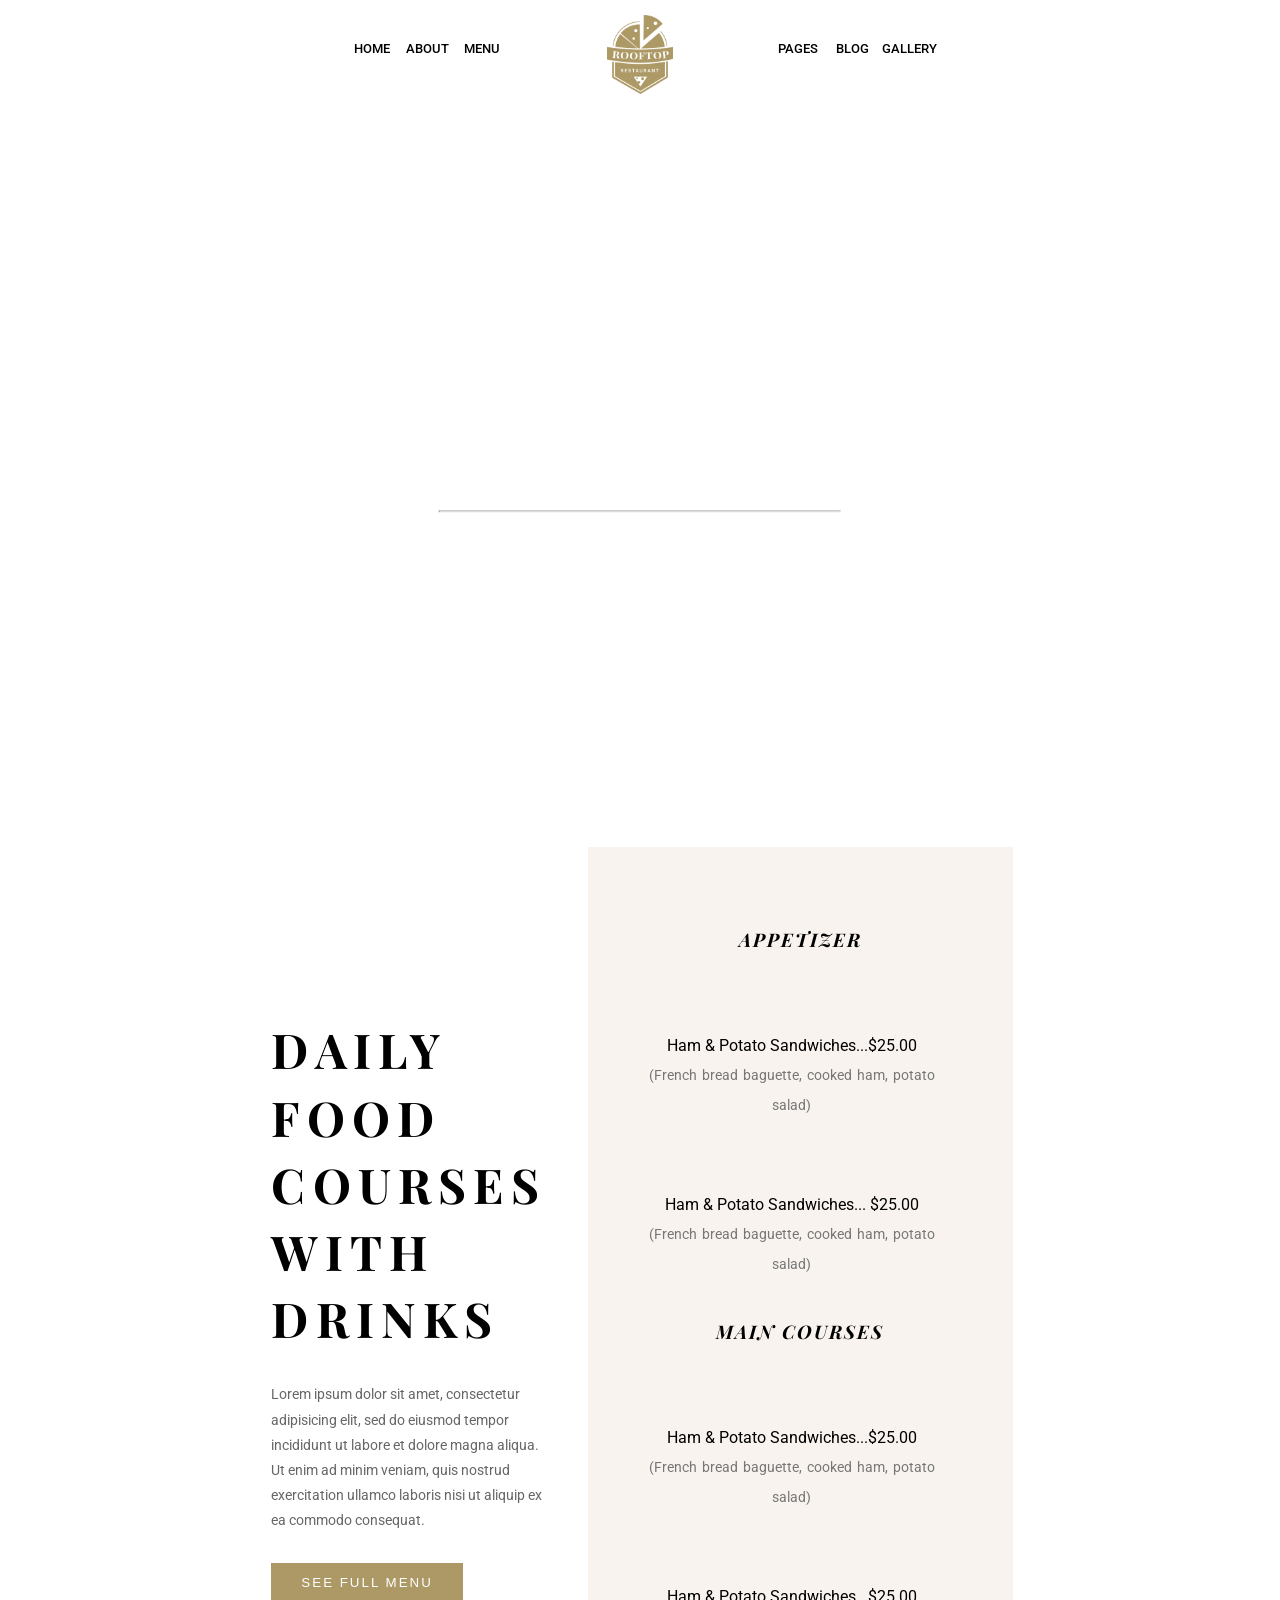
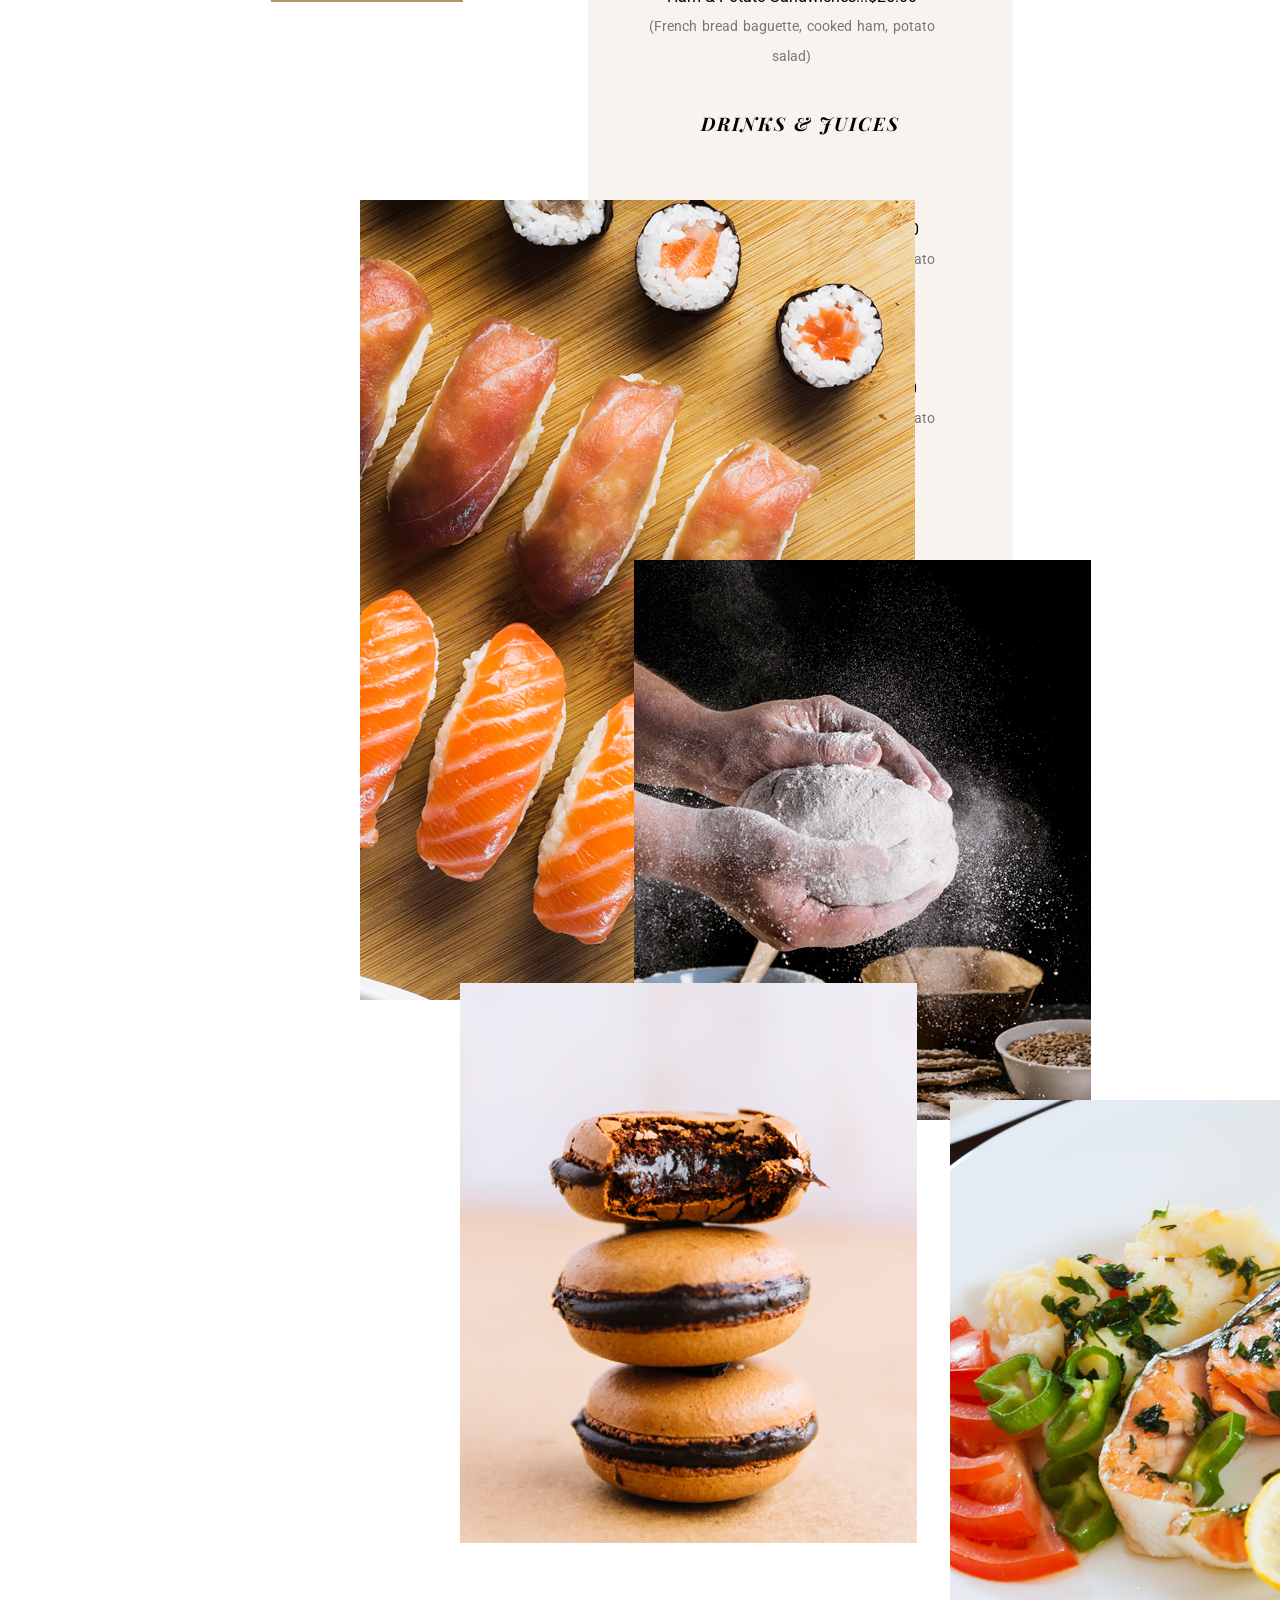
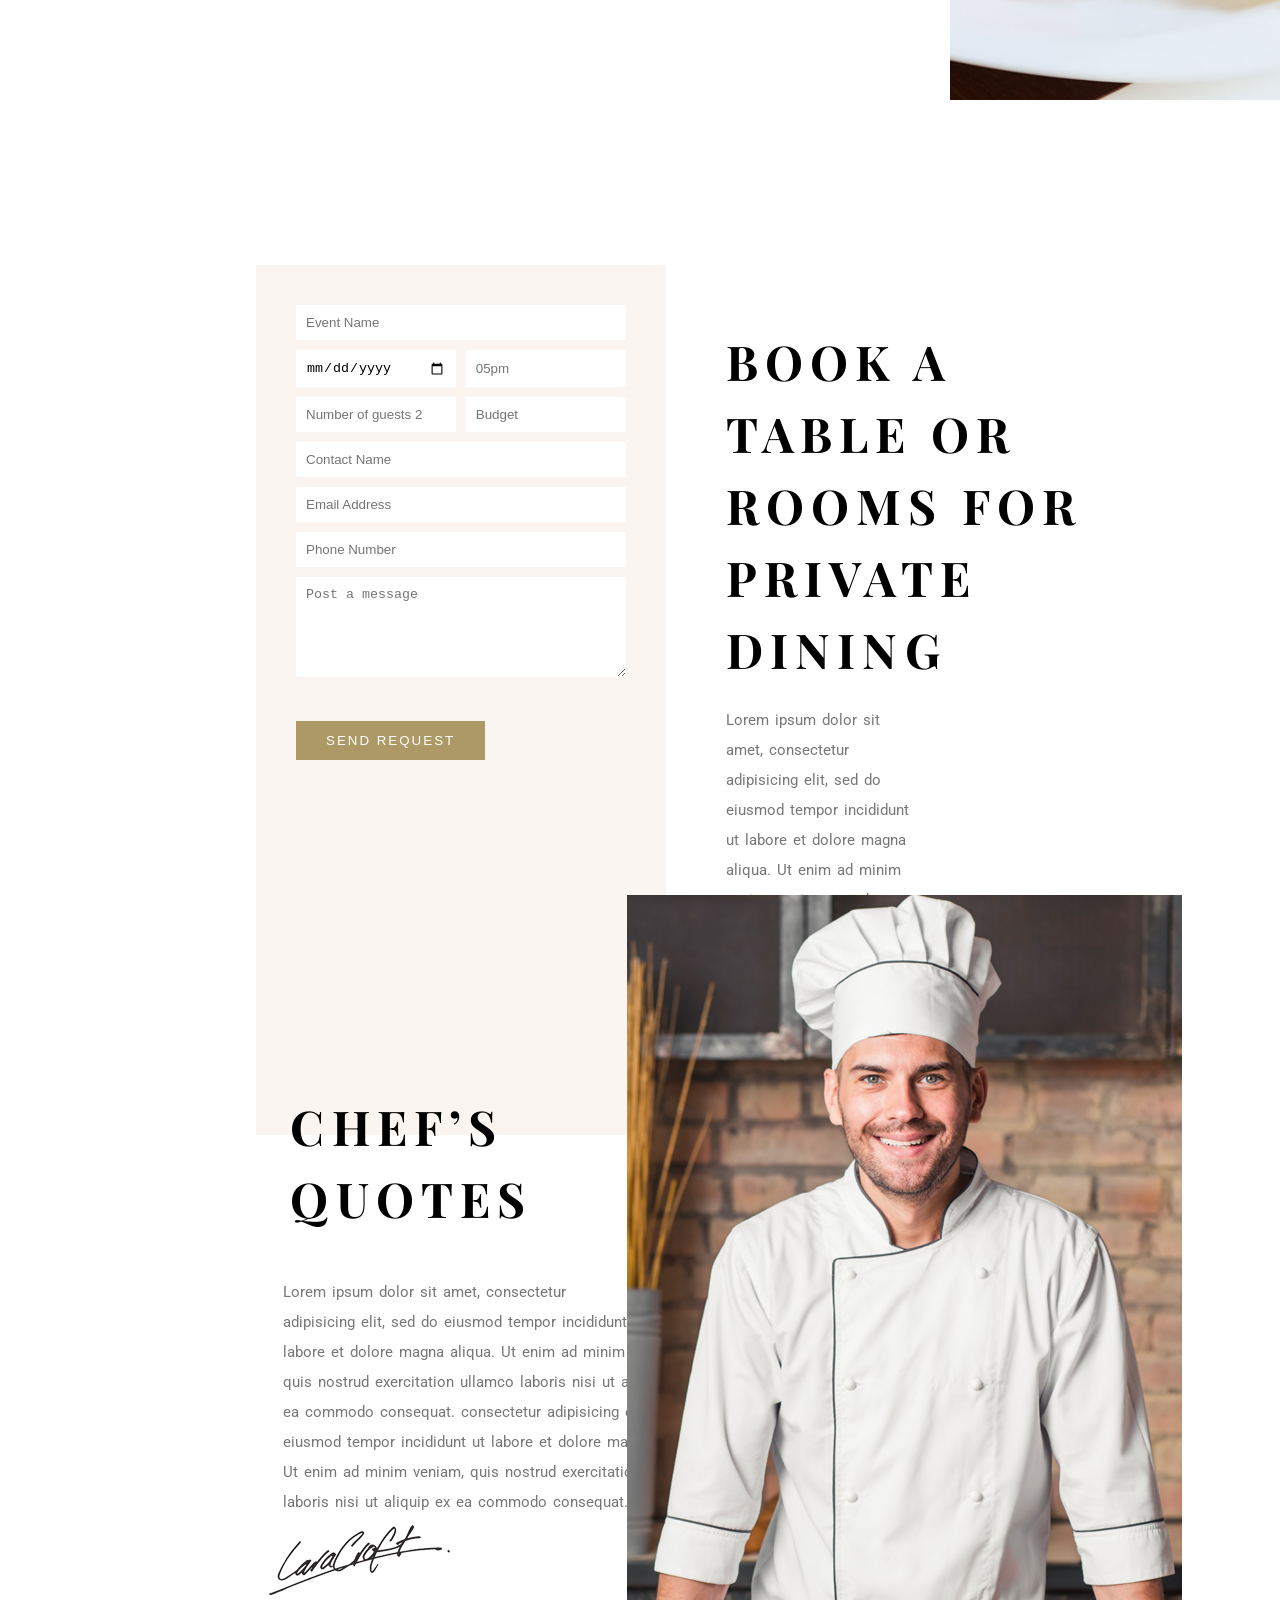
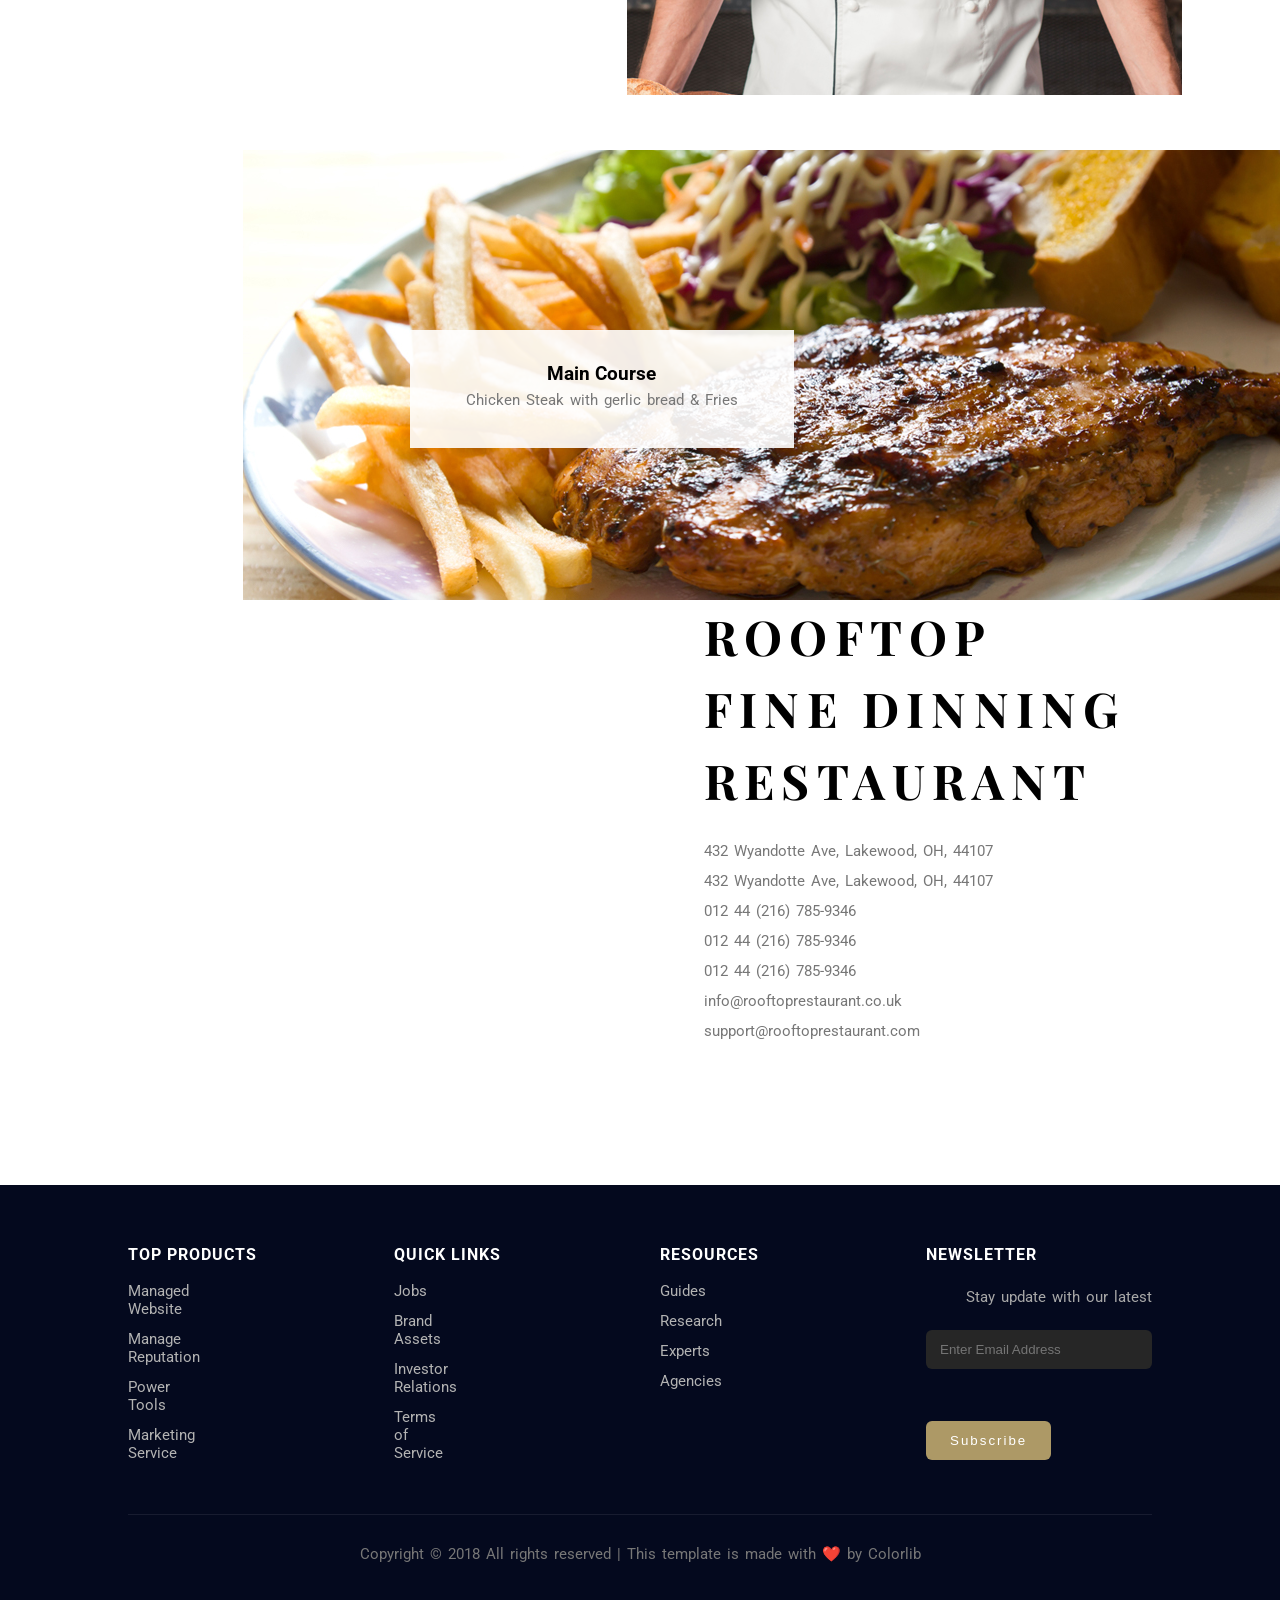
<file: index.html>
<!DOCTYPE html>
<html lang="en">
<head>
    <link rel="preconnect" href="https://fonts.googleapis.com">
    <link rel="preconnect" href="https://fonts.gstatic.com" crossorigin>
    <link href="https://fonts.googleapis.com/css2?family=Playfair+Display:ital,wght@0,400..900;1,400..900&family=Roboto:ital,wght@0,100..900;1,100..900&display=swap" rel="stylesheet">
    <link rel="preconnect" href="https://fonts.googleapis.com">
<link rel="preconnect" href="https://fonts.gstatic.com" crossorigin>
<link href="https://fonts.googleapis.com/css2?family=Roboto:ital,wght@0,100..900;1,100..900&display=swap" rel="stylesheet">
    <meta charset="UTF-8">
    <meta name="viewport" content="width=device-width, initial-scale=1.0">
    <title>Rooftop Restaurant</title>
    <link rel="stylesheet" type="text/css" href="style.css">
</head>
<body>
    <header>
        <ul id="navbar">
                <li><a id="home" href="index.html">HOME</a></li>
                <li><a href="ABOUT.HTML">ABOUT</a></li>
                <li><a href="MENU.HTML">MENU</a></li>
                <li ID="logo"><a href="index.html"><img src="logo (1).png" alt=""></a></li>
                <li><a href="">PAGES</a></li>
                <li><a href="BLOG.HTML">BLOG</a></li>
                <li><a href="GALLERY.HTML">GALLERY</a></li>
            </ul>
            

    </header>
    <section id="sessao0">
        <div id="texto-centro">
            <h1>ROOFTOP</h1>
            <hr>
            A FINE DINNING RESTAURANT
        </div>
</section>
<section id="sessao1">
<div id="titulo">
   <h1>Daily Food
    Courses
    with Drinks</h1>  
    <div id="descricao">
        Lorem ipsum dolor sit amet, consectetur adipisicing elit, sed do eiusmod tempor incididunt 
        ut labore et dolore magna aliqua. Ut enim ad minim veniam, 
        quis nostrud exercitation ullamco laboris nisi ut aliquip ex ea commodo consequat.

        <button>SEE FULL MENU</button>
    </div>

</div>
       <div class="menu-item"> 
        <div id="Menuunico">
            <h3>APPETIZER</h3>
        
            <div class="menu-item">
                Ham & Potato Sandwiches...$25.00
                <p>(French bread baguette, cooked ham, potato salad)</p>
            </div>
        
            <div class="menu-item">
                Ham & Potato Sandwiches... $25.00
                <p>(French bread baguette, cooked ham, potato salad)</p>
            </div>

            <h3>MAIN COURSES</h3>

            <div class="menu-item">
                Ham & Potato Sandwiches...$25.00
                <p>(French bread baguette, cooked ham, potato salad)</p>
            </div>
        
            <div class="menu-item">
                Ham & Potato Sandwiches...$25.00
                <p>(French bread baguette, cooked ham, potato salad)</p>
            </div>

            <h3>DRINKS & JUICES</h3>

            <div class="menu-item">
                Ham & Potato Sandwiches... $25.00
                <p>(French bread baguette, cooked ham, potato salad)</p>
            </div>
        
            <div class="menu-item">
                Ham & Potato Sandwiches...$25.00
                <p>(French bread baguette, cooked ham, potato salad)</p>
            </div>
        </div>
         
            
        </div>
</section>
<section>
    <div id="sushi"> <img src="g1.jpg" alt=""></div>

</section>

<section>
    <div id="massa"> <img src="g2.jpg" alt=""></div>

</section>

<section>
    <div id="biscoitin"> <img src="g3.jpg" alt=""></div>

</section>

<section>
    <div id="prato"> <img src="g4.jpg" alt=""></div>

</section>

<div class="container">

    <div class="left">
      <form>
  
        <input type="text" placeholder="Event Name">
  
        <div class="row">
          <input type="date">
          <input type="text" placeholder="05pm">
        </div>
  
        <div class="row">
          <input type="text" placeholder="Number of guests 2">
          <input type="text" placeholder="Budget">
        </div>
  
        <input type="text" placeholder="Contact Name">
        <input type="text" placeholder="Email Address">
        <input type="text" placeholder="Phone Number">
  
        <textarea placeholder="Post a message"></textarea>
  
        <button>SEND REQUEST</button>
  
      </form>
    </div>
  
    <div class="right">
      <h1 id="book">
        BOOK A<br>
        TABLE OR<br>
        ROOMS FOR<br>
        PRIVATE<br>
        DINING
      </h1>
  
      <p id="textobooktable">Lorem ipsum dolor sit amet, consectetur adipisicing elit, 
        sed do eiusmod tempor incididunt ut labore et dolore magna aliqua.
         Ut enim ad minim veniam, quis nostrud exercitation ullamco laboris nisi
         ut aliquip ex ea commodo consequat.</p>
    </div>
  
  </div>

  <div class="i">
    <h1 id="private">
        Chef’s<br>
        Quotes<br>
    </h1>

    <p id="legend">Lorem ipsum dolor sit amet, consectetur <br>
        adipisicing elit, sed do eiusmod tempor incididunt ut<br>
         labore et dolore magna aliqua. Ut enim ad minim veniam, <br>
         quis nostrud exercitation ullamco laboris nisi ut aliquip ex <br>
         ea commodo consequat. consectetur adipisicing elit, sed do <br>
         eiusmod tempor incididunt ut labore et dolore magna aliqua. <br>
         Ut enim ad minim veniam, quis nostrud exercitation ullamco <br>
         laboris nisi ut aliquip ex ea commodo consequat. Quotes</p>
  </div>

  <div id="assinatura"><img src="signature.png" alt="">
</div>

<div id="chef"><img src="chefs-quotes.jpg" alt="">
</div>

<div id="food"><img src="callaction-bg.jpg" alt="">
</div>

<div id="t1"><h3>Main Course</h3>
<p>Chicken Steak with gerlic bread & Fries</p></div>


 <div class="r">
    <h1 id="lege"> Rooftop<br>
Fine Dinning <br>
Restaurant <br>
        
    </h1>

   <p>432 Wyandotte Ave, Lakewood, OH, 44107</p>
    <p>432 Wyandotte Ave, Lakewood, OH, 44107</p>
    <p>012 44 (216) 785-9346</p>
    <p>012 44 (216) 785-9346</p>
    <p>012 44 (216) 785-9346</p>
    <p>info@rooftoprestaurant.co.uk</p>
    <p>support@rooftoprestaurant.com</p>

  </div>

  <footer class="site-footer">
    <div class="footer-top">
      <div class="footer-col">
        <h4>Top Products</h4>
        <ul>
          <li>Managed Website</li>
          <li>Manage Reputation</li>
          <li>Power Tools</li>
          <li>Marketing Service</li>
        </ul>
      </div>

      <div class="footer-col">
        <h4>Quick links</h4>
        <ul>
          <li>Jobs</li>
          <li>Brand Assets</li>
          <li>Investor Relations</li>
          <li>Terms of Service</li>
        </ul>
      </div>

      <div class="footer-col">
        <h4>Resources</h4>
        <ul>
          <li>Guides</li>
          <li>Research</li>
          <li>Experts</li>
          <li>Agencies</li>
        </ul>
      </div>

      <div class="footer-newsletter">
        <h4>Newsletter</h4>
        <p>Stay update with our latest</p>
        <form>
          <input type="email" placeholder="Enter Email Address" required>
          <button type="submit">Subscribe</button>
        </form>
      </div>
    </div>

    <div class="footer-bottom">
      <p>Copyright © 2018 All rights reserved | This template is made with ❤️ by Colorlib</p>
    </div>
  </footer>













</body>
</html>
</file>
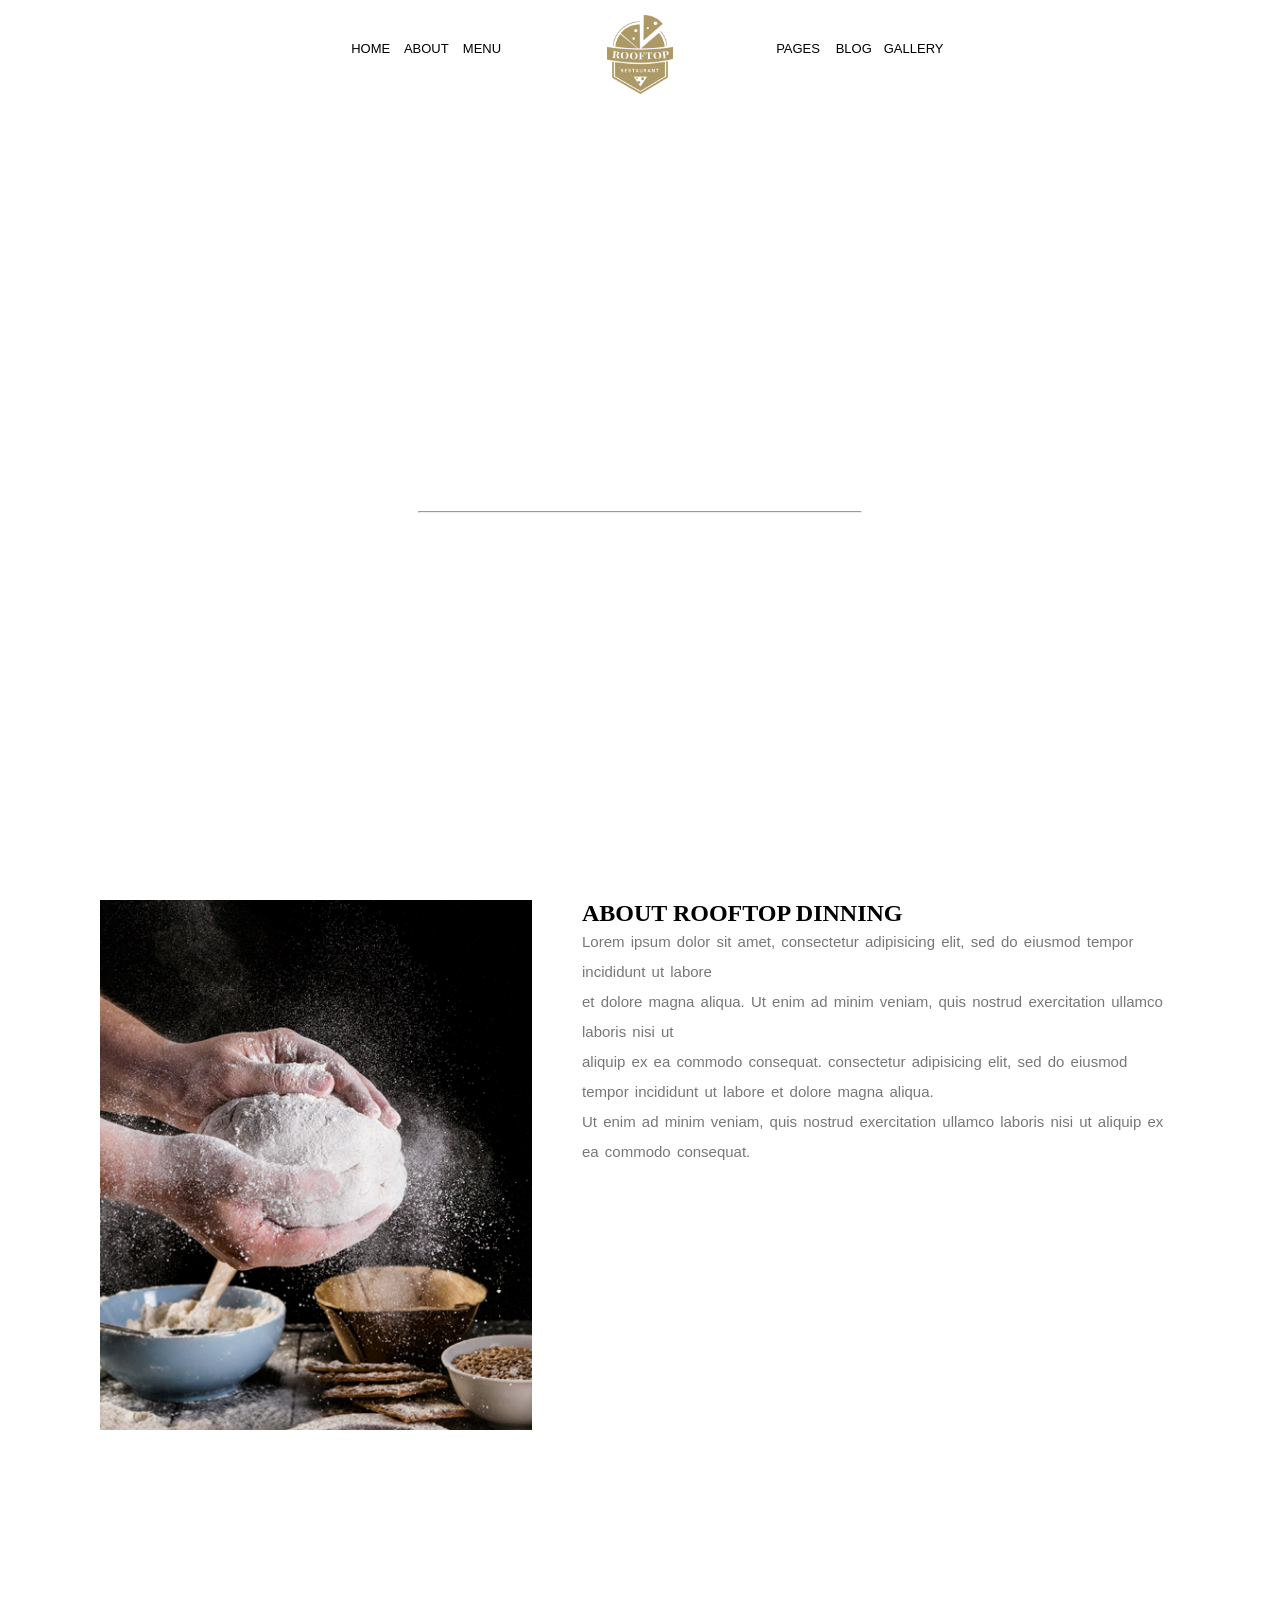
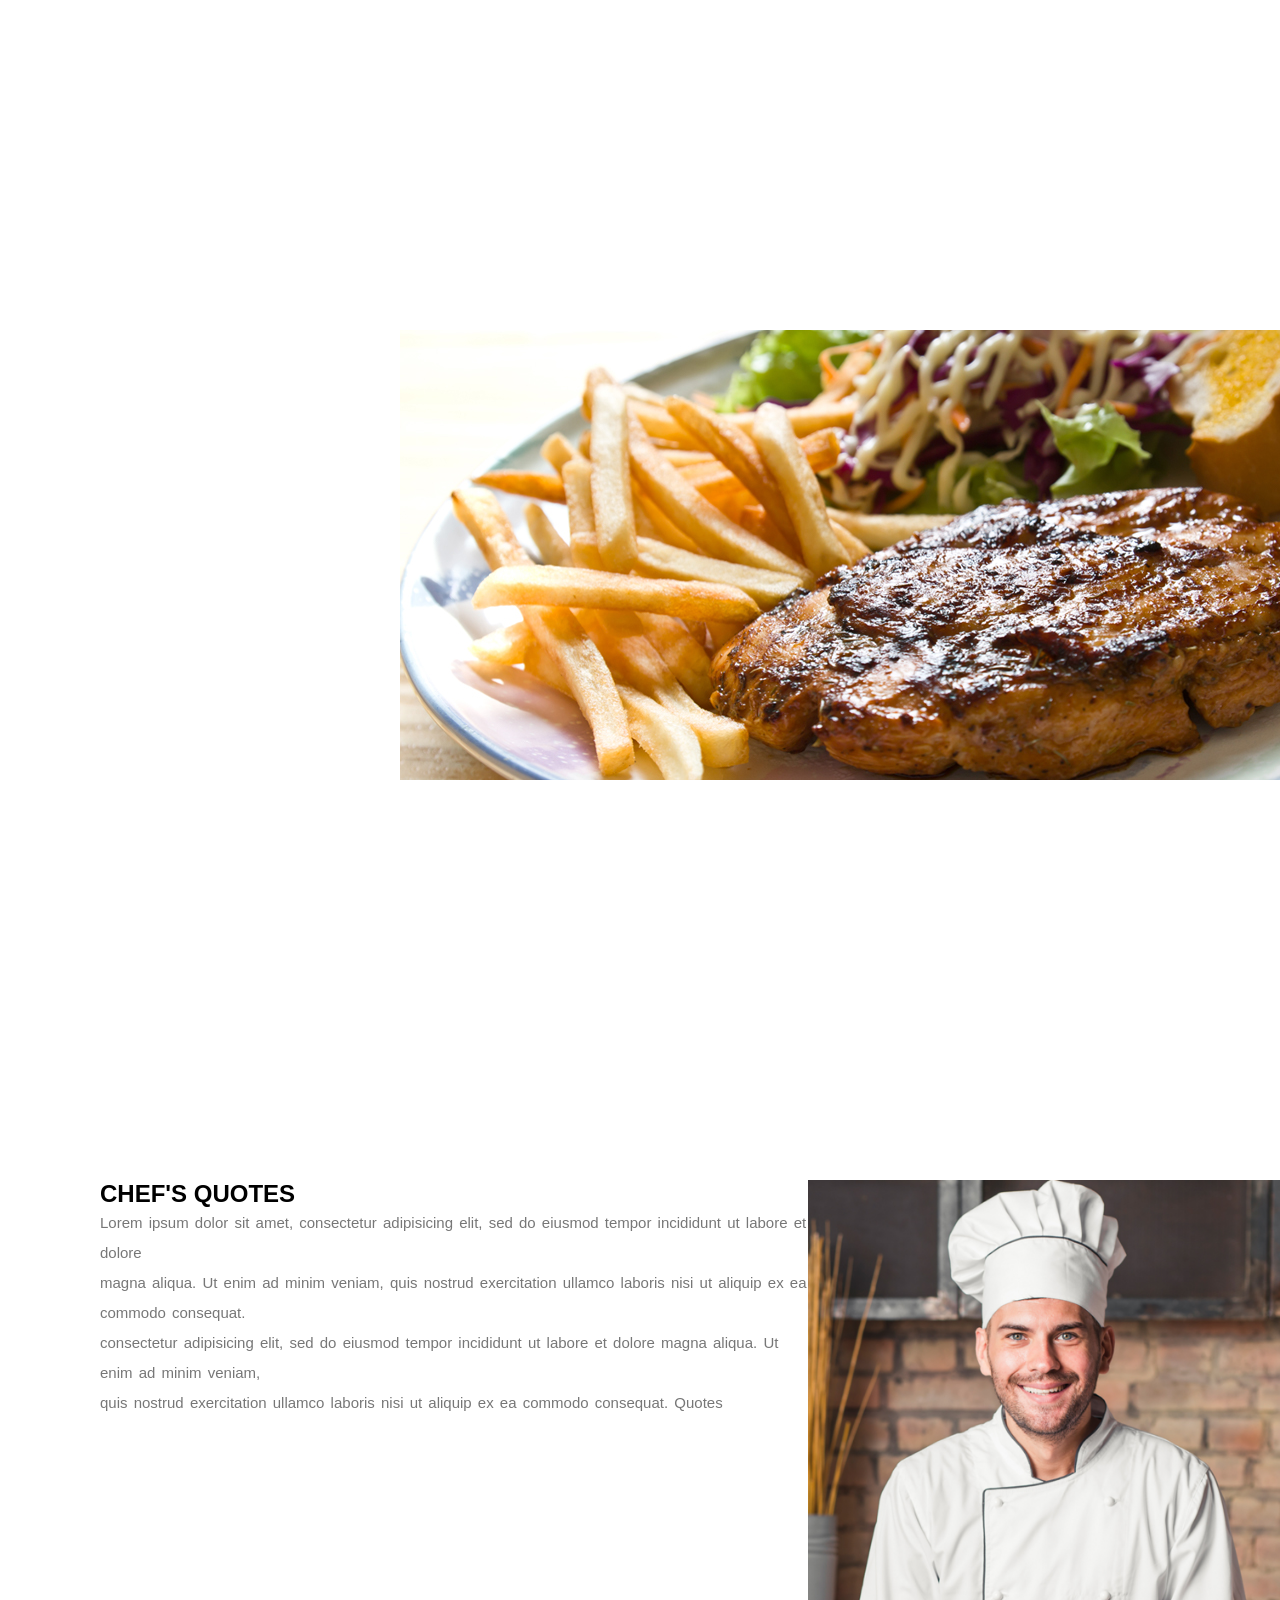
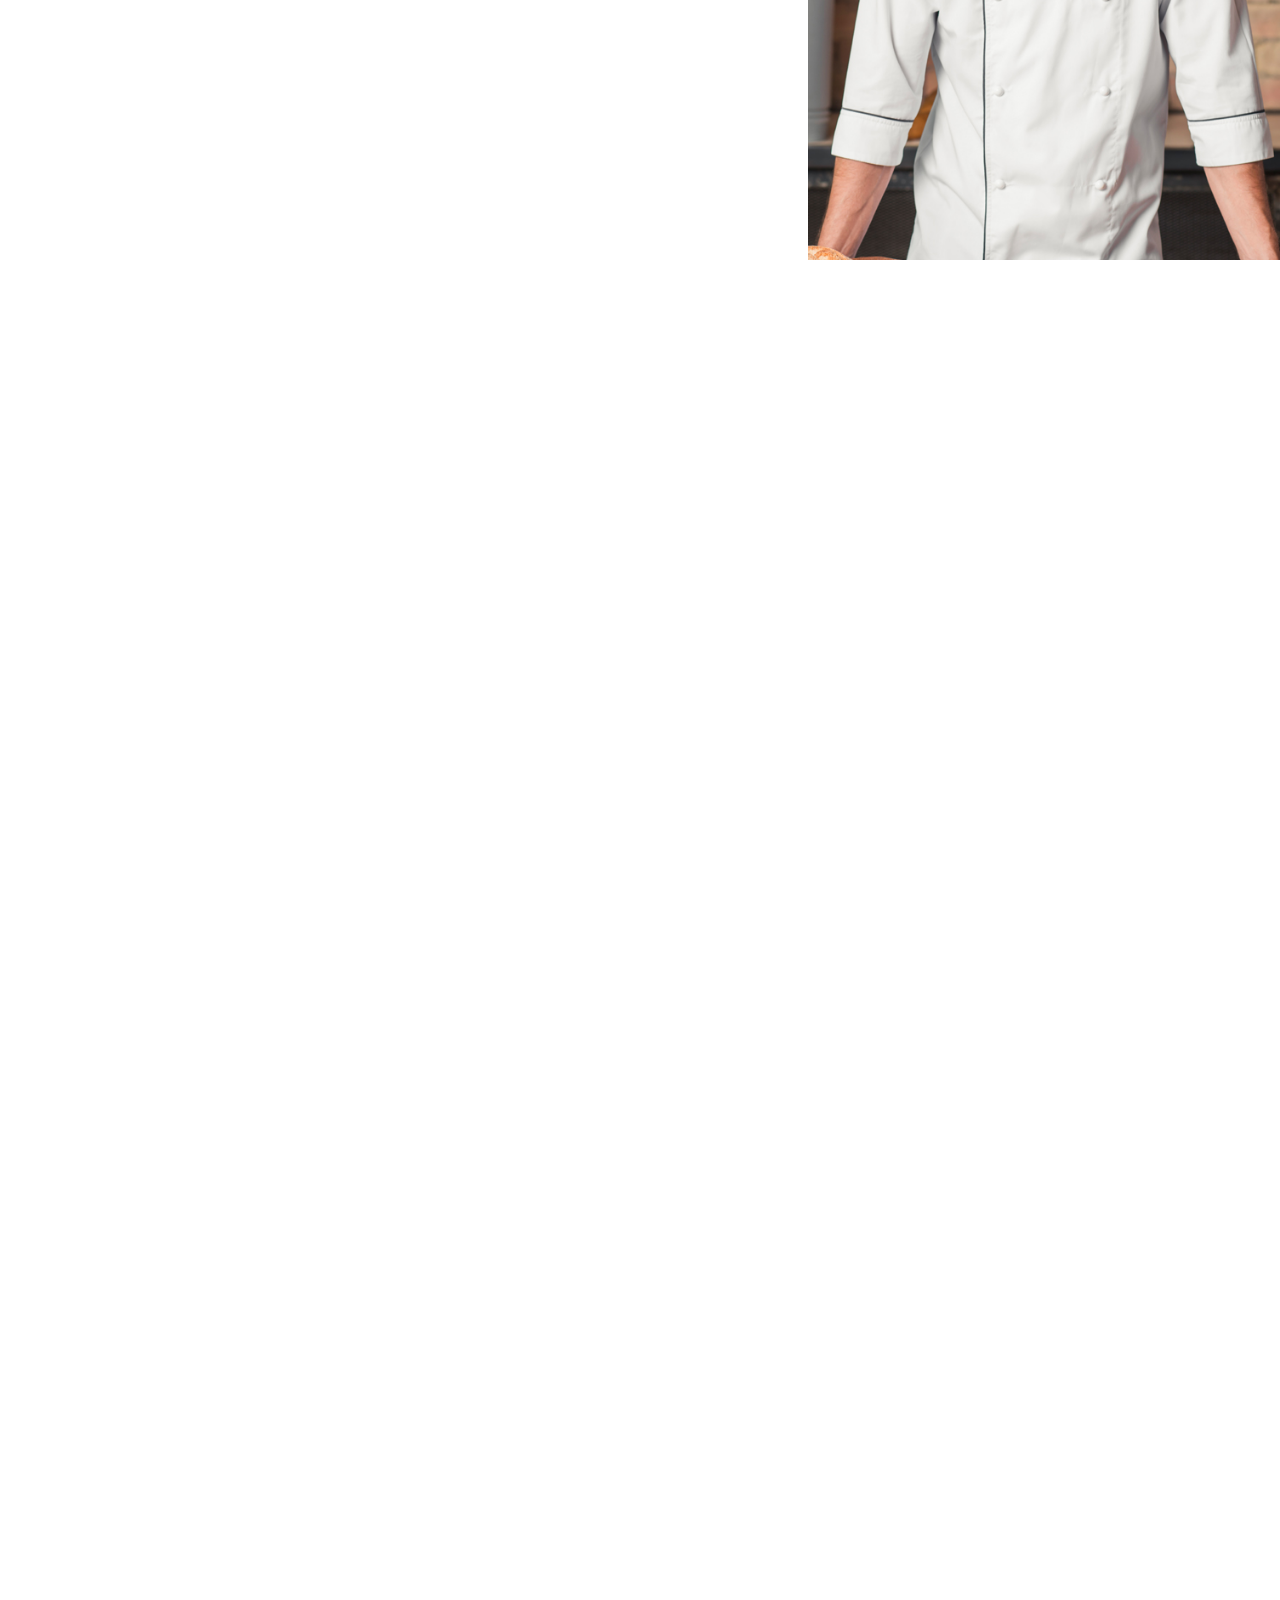
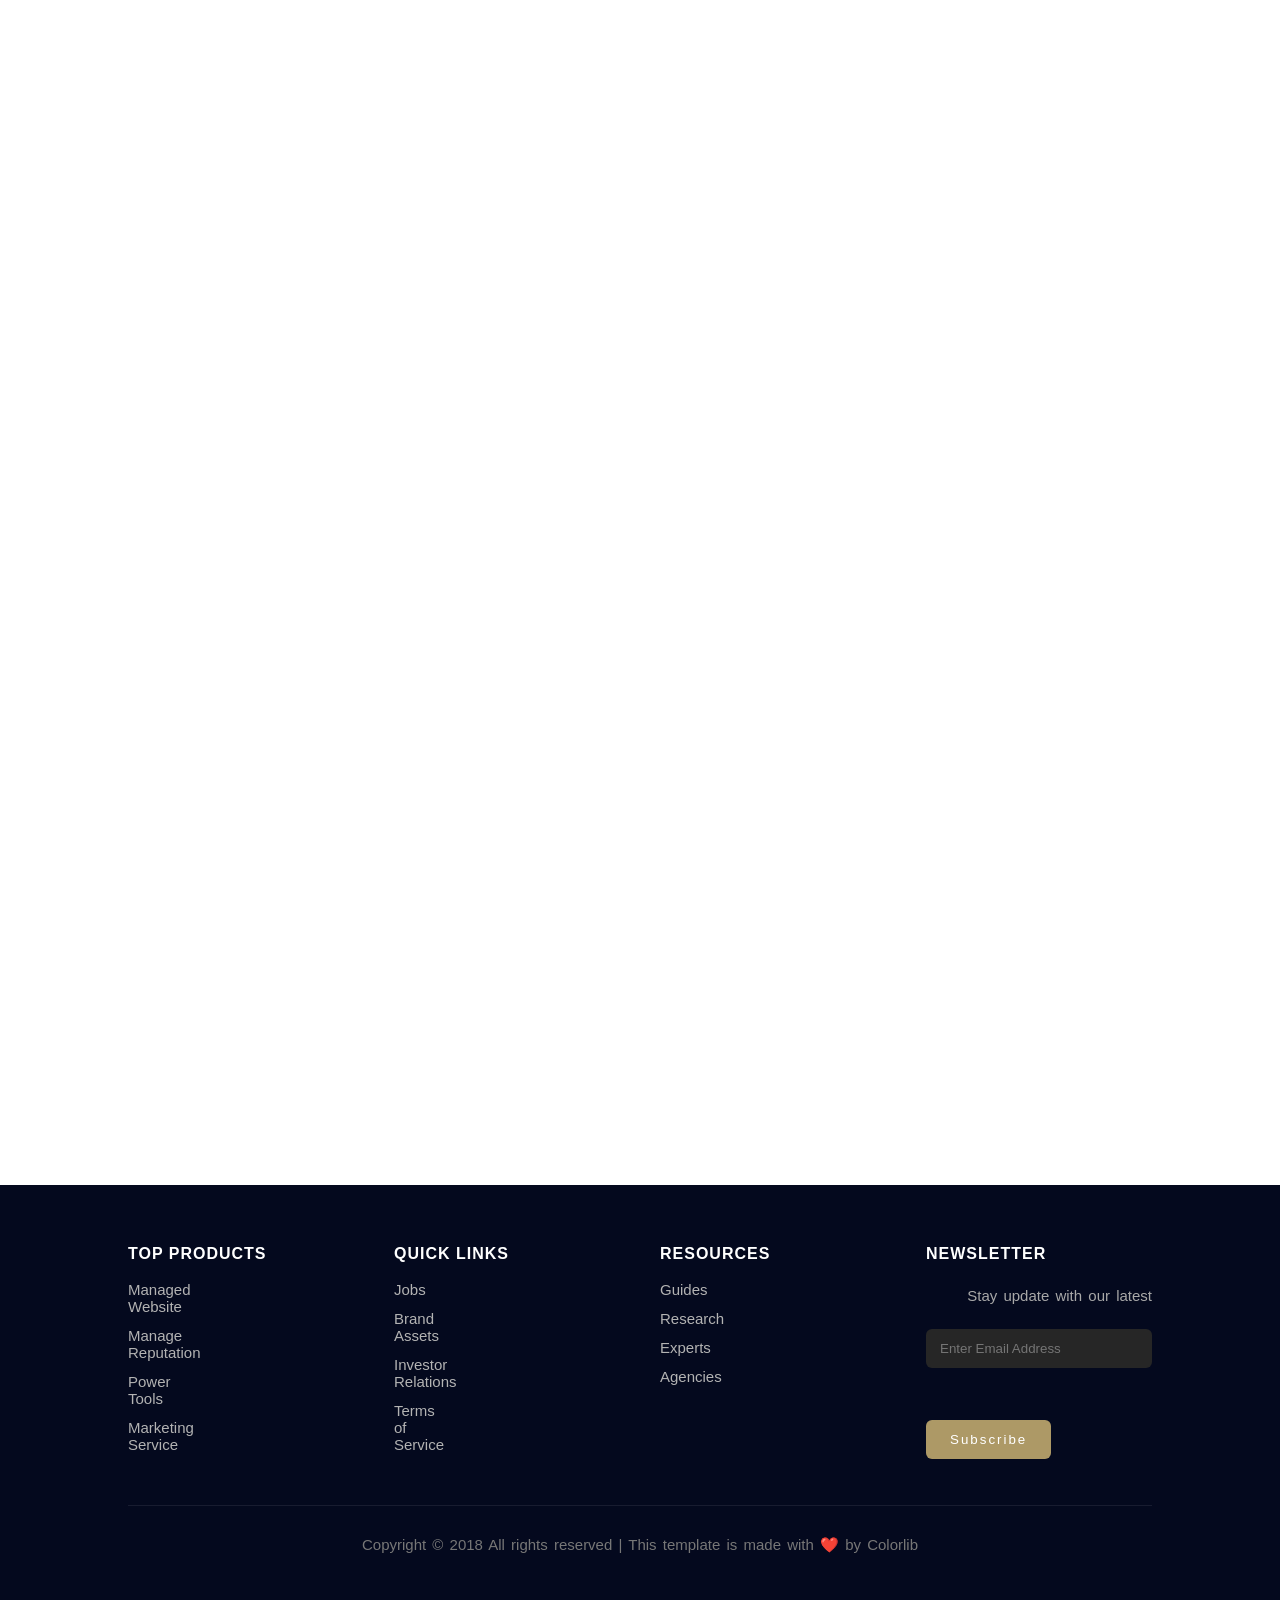
<file: ABOUT.HTML>
<!DOCTYPE html>
<html lang="en">
<head>
<meta charset="UTF-8">
<title>About</title>
<link rel="stylesheet" href="style.css">
</head>
<body>

  <header>
  <ul id="navbar">
                <li><a id="home" href="index.html">HOME</a></li>
                <li><a href="ABOUT.HTML">ABOUT</a></li>
                <li><a href="MENU.HTML">MENU</a></li>
                <li ID="logo"><a href="index.html"><img src="logo (1).png" alt=""></a></li>
                <li><a href="">PAGES</a></li>
                <li><a href="BLOG.HTML">BLOG</a></li>
                <li><a href="GALLERY.HTML">GALLERY</a></li>
            </ul>
            
    </header>

<section id="sessao0">
    <div id="texto-centro">
        <h1>ABOUT US</h1>
        <hr>
        HOME → ABOUT
    </div>
</section>

<section style="display:flex; padding:100px;">
    <img src="g2.jpg" style="width:40%; margin-right:50px;">
    
    <div>
        <h1 style="font-family:Playfair Display;">ABOUT ROOFTOP DINNING</h1>
        <p>
           Lorem ipsum dolor sit amet, consectetur adipisicing elit, sed do eiusmod tempor incididunt ut labore <br>
           et dolore magna aliqua. Ut enim ad minim veniam, quis nostrud exercitation ullamco laboris nisi ut <br>
           aliquip ex ea commodo consequat. consectetur adipisicing elit, sed do eiusmod tempor incididunt ut labore
            et dolore magna aliqua. <br>
           Ut enim ad minim veniam, quis nostrud exercitation ullamco laboris nisi ut aliquip ex ea commodo consequat.<br >
        </p>
    </div>
</section>

<section style="display:flex; padding:400px;"> <img src="callaction-bg.jpg" alt=""> </section>

<section style="display:flex; padding-left:100px;">
    <div>
        <h1>CHEF'S QUOTES</h1>
        <p>Lorem ipsum dolor sit amet, consectetur adipisicing elit, sed do eiusmod tempor incididunt ut labore et dolore <br >
            magna aliqua. Ut enim ad minim veniam, quis nostrud exercitation ullamco laboris nisi ut aliquip ex ea commodo consequat. <br >
            consectetur adipisicing elit, sed do eiusmod tempor incididunt ut labore et dolore magna aliqua. Ut enim ad minim veniam, <br >
            quis nostrud exercitation ullamco laboris nisi ut aliquip ex ea commodo consequat. Quotes <br > </p>
    </div>

    <img src="chefs-quotes.jpg" style="width:40%;">
</section>

<footer class="site-footer">
    <div class="footer-top">
      <div class="footer-col">
        <h4>Top Products</h4>
        <ul>
          <li>Managed Website</li>
          <li>Manage Reputation</li>
          <li>Power Tools</li>
          <li>Marketing Service</li>
        </ul>
      </div>

      <div class="footer-col">
        <h4>Quick links</h4>
        <ul>
          <li>Jobs</li>
          <li>Brand Assets</li>
          <li>Investor Relations</li>
          <li>Terms of Service</li>
        </ul>
      </div>

      <div class="footer-col">
        <h4>Resources</h4>
        <ul>
          <li>Guides</li>
          <li>Research</li>
          <li>Experts</li>
          <li>Agencies</li>
        </ul>
      </div>

      <div class="footer-newsletter">
        <h4>Newsletter</h4>
        <p>Stay update with our latest</p>
        <form>
          <input type="email" placeholder="Enter Email Address" required>
          <button type="submit">Subscribe</button>
        </form>
      </div>
    </div>

    <div class="footer-bottom">
      <p>Copyright © 2018 All rights reserved | This template is made with ❤️ by Colorlib</p>
    </div>
  </footer>

</body>
</html>
</file>
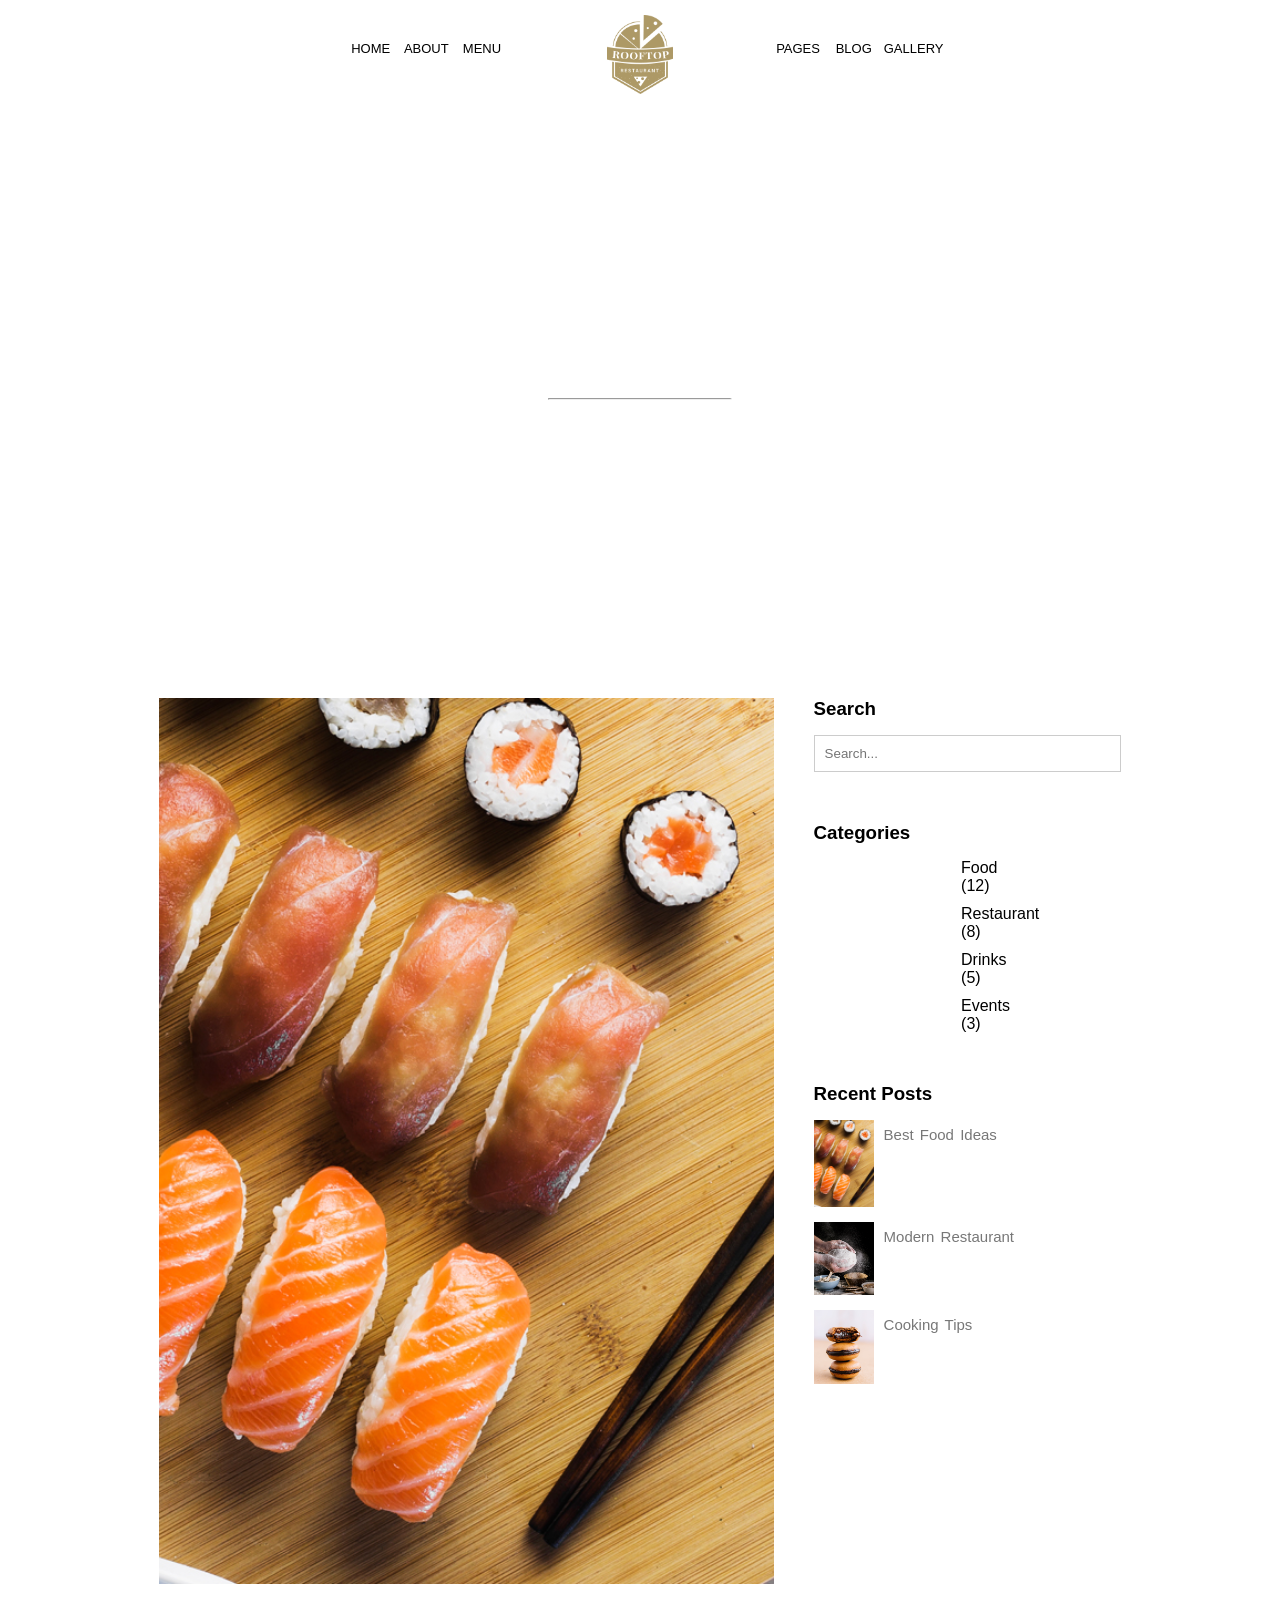
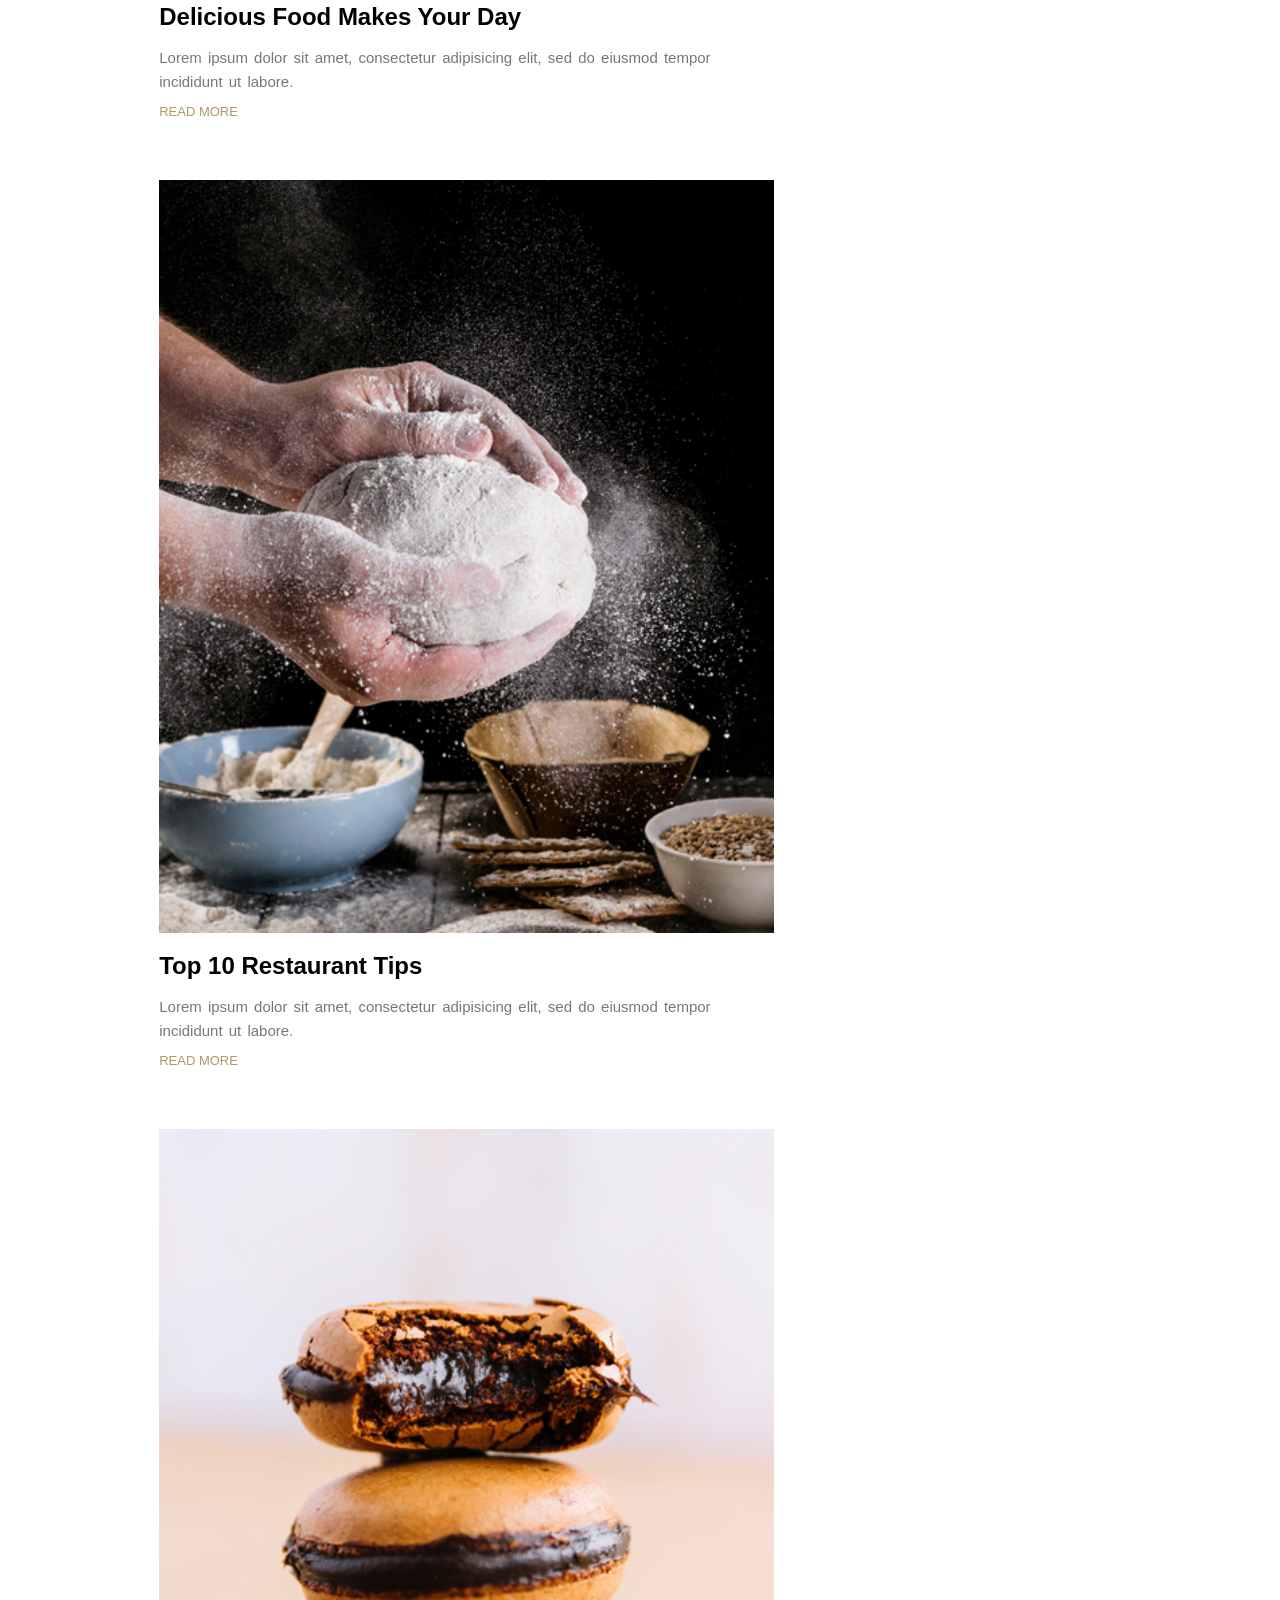
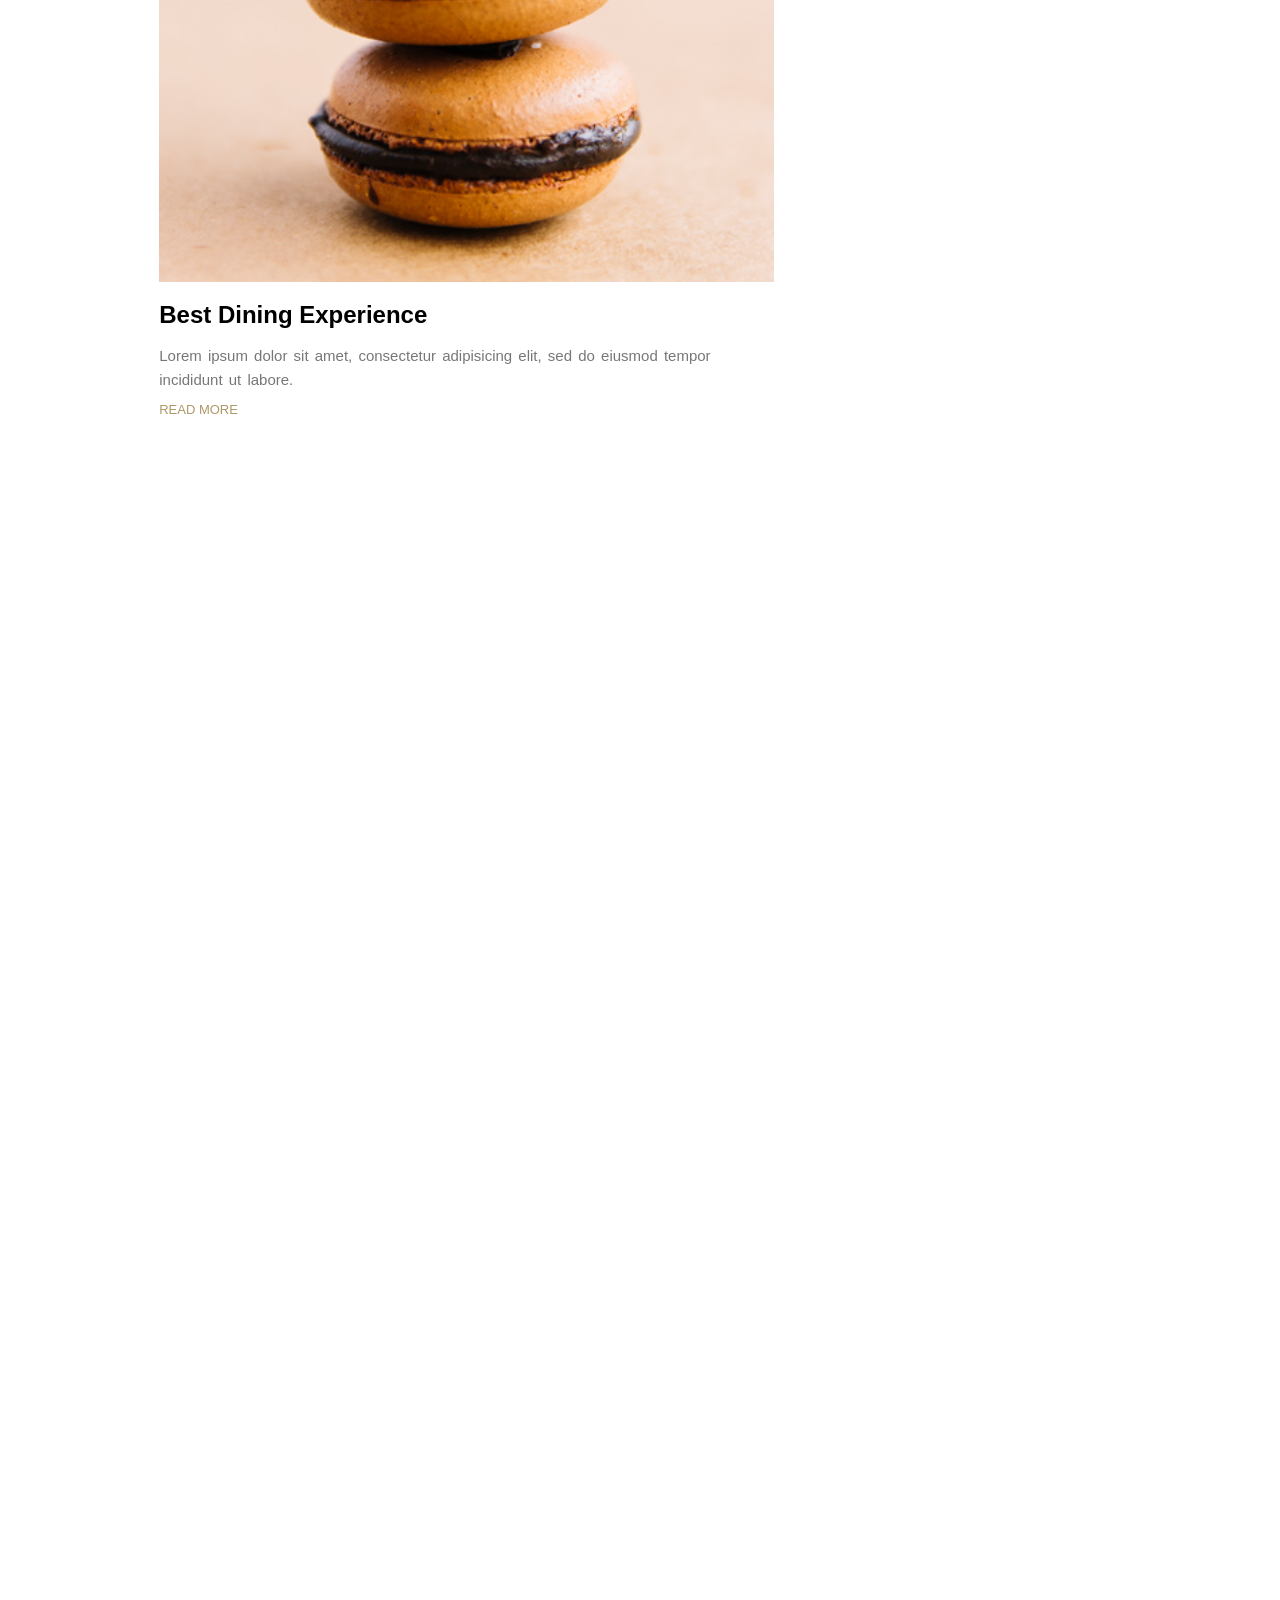
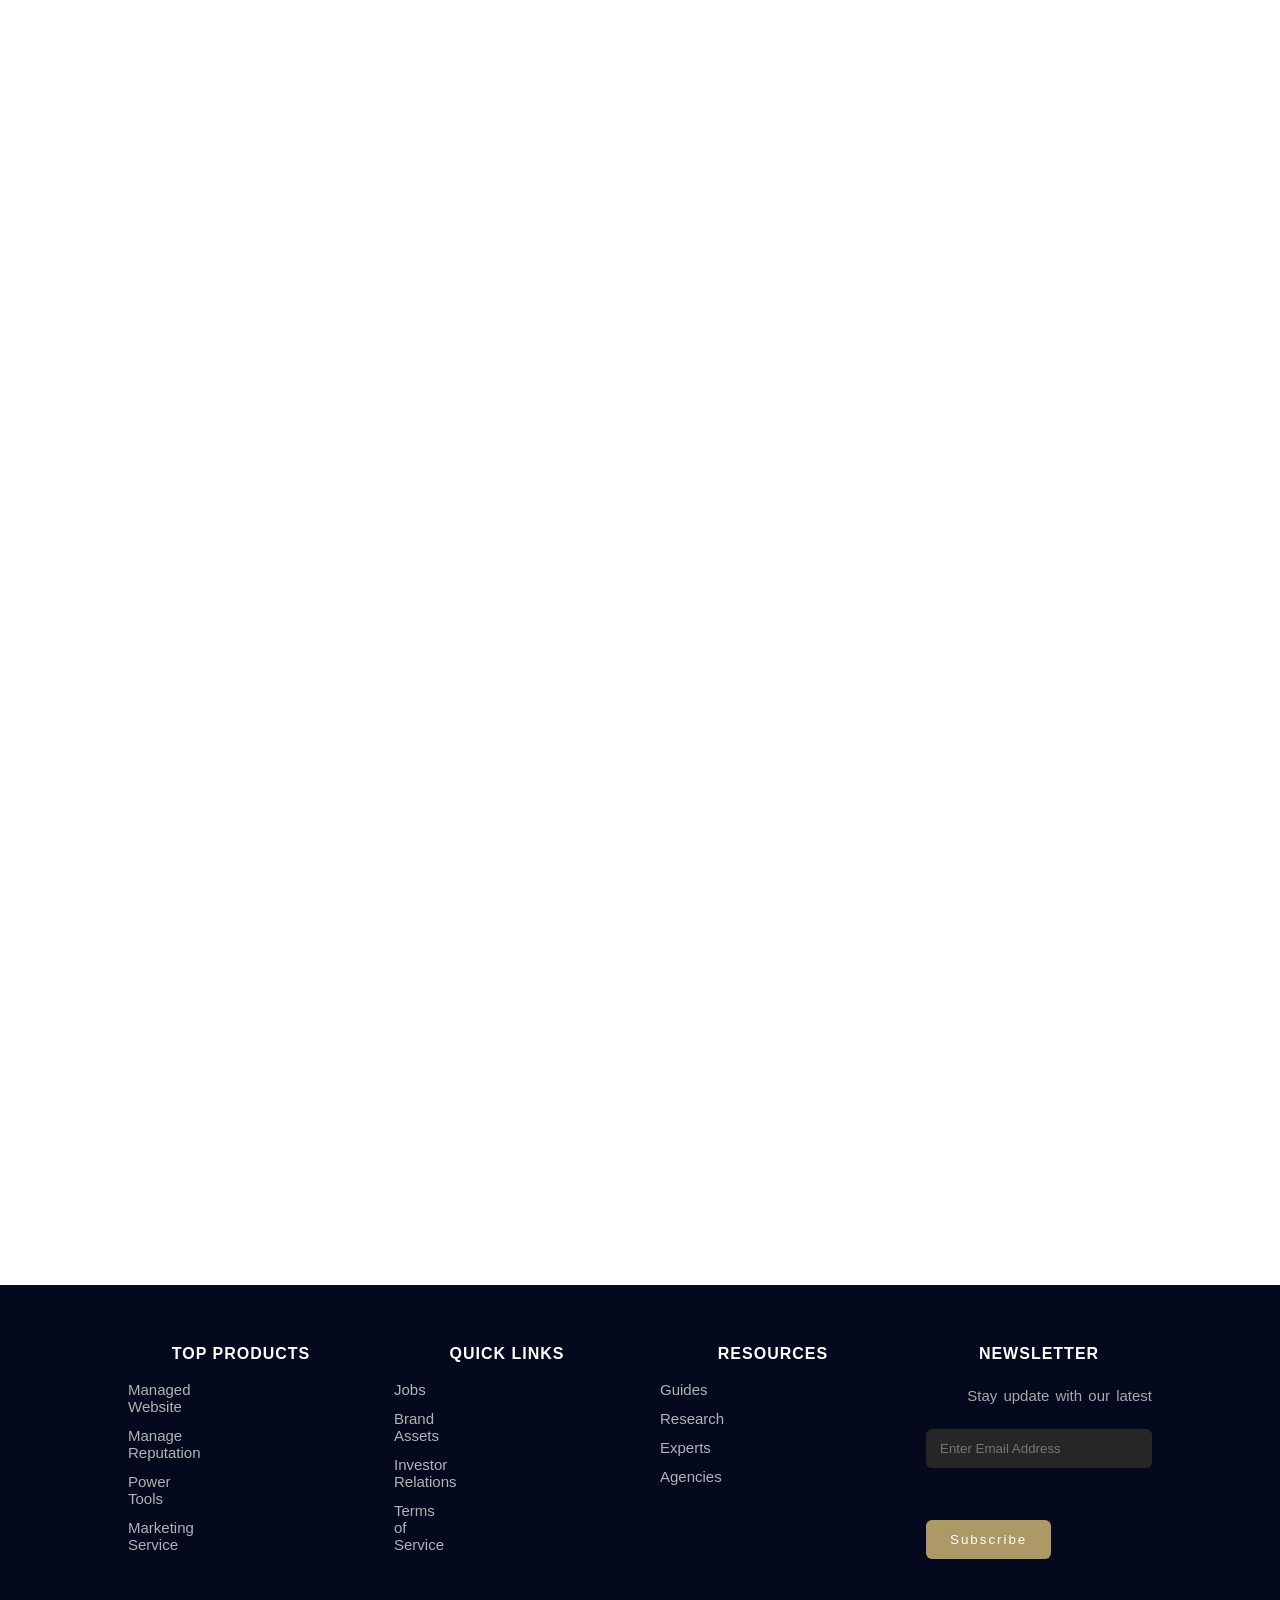
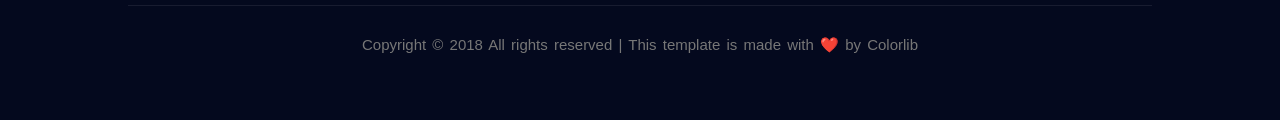
<file: BLOG.HTML>
<!DOCTYPE html>
<html lang="en">
<head>
<meta charset="UTF-8">
<meta name="viewport" content="width=device-width, initial-scale=1.0">
<title>Blog</title>

<link rel="stylesheet" href="style.css">

<style>

#sessao0{
    height: 500px;
    background: url(https://preview.colorlib.com/theme/rooftop/img/header-bg.png) center no-repeat;
    background-size: contain;
    position: relative;
}

#texto-centro{
    position:absolute;
    top:50%;
    left:50%;
    transform: translate(-50%, -50%);
    color:white;
    text-align:center;
}

#texto-centro h1{
    font-size:60px;
    letter-spacing:5px;
}


.blog-container{
    display:flex;
    justify-content:center;
    gap:40px;
    padding:100px 10%;
}


.posts{
    width:60%;
}

.post{
    margin-bottom:60px;
}

.post img{
    width:100%;
}

.post h2{
    font-size:24px;
    margin:15px 0;
}

.post p{
    color:#777;
    line-height:1.6;
}

.read-more{
    display:inline-block;
    margin-top:10px;
    color:#ad9966;
}

.sidebar{
    width:30%;
}

.sidebar-box{
    margin-bottom:40px;
}

.sidebar-box h3{
    margin-bottom:15px;
}


.search input{
    width:100%;
    padding:10px;
    border:1px solid #ccc;
}


.categories li{
    margin-bottom:10px;
}


.recent-post{
    display:flex;
    gap:10px;
    margin-bottom:15px;
}

.recent-post img{
    width:60px;
}


footer{
    background:#04091e;
    color:white;
    text-align:center;
    padding:40px;
    margin-top:100px;
}

</style>

</head>
<body>


<header>
 <ul id="navbar">
                <li><a id="home" href="index.html">HOME</a></li>
                <li><a href="ABOUT.HTML">ABOUT</a></li>
                <li><a href="MENU.HTML">MENU</a></li>
                <li ID="logo"><a href="index.html"><img src="logo (1).png" alt=""></a></li>
                <li><a href="">PAGES</a></li>
                <li><a href="BLOG.HTML">BLOG</a></li>
                <li><a href="GALLERY.HTML">GALLERY</a></li>
            </ul>
            
</header>


<section id="sessao0">
<div id="texto-centro">
<h1>BLOG</h1>
<hr>
HOME → BLOG
</div>
</section>


<div class="blog-container">


<div class="posts">

<div class="post">
<img src="g1.jpg">
<h2>Delicious Food Makes Your Day</h2>
<p>Lorem ipsum dolor sit amet, consectetur adipisicing elit, sed do eiusmod tempor incididunt ut labore.</p>
<a class="read-more" href="#">READ MORE</a>
</div>

<div class="post">
<img src="g2.jpg">
<h2>Top 10 Restaurant Tips</h2>
<p>Lorem ipsum dolor sit amet, consectetur adipisicing elit, sed do eiusmod tempor incididunt ut labore.</p>
<a class="read-more" href="#">READ MORE</a>
</div>

<div class="post">
<img src="g3.jpg">
<h2>Best Dining Experience</h2>
<p>Lorem ipsum dolor sit amet, consectetur adipisicing elit, sed do eiusmod tempor incididunt ut labore.</p>
<a class="read-more" href="#">READ MORE</a>
</div>

</div>


<div class="sidebar">

<div class="sidebar-box search">
<h3>Search</h3>
<input type="text" placeholder="Search...">
</div>

<div class="sidebar-box">
<h3>Categories</h3>
<ul class="categories">
<li>Food (12)</li><br>
<li>Restaurant (8)</li><br>
<li>Drinks (5)</li><br>
<li>Events (3)</li><br>
</ul>
</div>

<div class="sidebar-box">
<h3>Recent Posts</h3>

<div class="recent-post">
<img src="g1.jpg">
<p>Best Food Ideas</p>
</div>

<div class="recent-post">
<img src="g2.jpg">
<p>Modern Restaurant</p>
</div>

<div class="recent-post">
<img src="g3.jpg">
<p>Cooking Tips</p>
</div>

</div>

</div>

</div>

<footer class="site-footer">
    <div class="footer-top">
      <div class="footer-col">
        <h4>Top Products</h4>
        <ul>
          <li>Managed Website</li>
          <li>Manage Reputation</li>
          <li>Power Tools</li>
          <li>Marketing Service</li>
        </ul>
      </div>

      <div class="footer-col">
        <h4>Quick links</h4>
        <ul>
          <li>Jobs</li>
          <li>Brand Assets</li>
          <li>Investor Relations</li>
          <li>Terms of Service</li>
        </ul>
      </div>

      <div class="footer-col">
        <h4>Resources</h4>
        <ul>
          <li>Guides</li>
          <li>Research</li>
          <li>Experts</li>
          <li>Agencies</li>
        </ul>
      </div>

      <div class="footer-newsletter">
        <h4>Newsletter</h4>
        <p>Stay update with our latest</p>
        <form>
          <input type="email" placeholder="Enter Email Address" required>
          <button type="submit">Subscribe</button>
        </form>
      </div>
    </div>

    <div class="footer-bottom">
      <p>Copyright © 2018 All rights reserved | This template is made with ❤️ by Colorlib</p>
    </div>
  </footer>
</body>
</html>
</file>
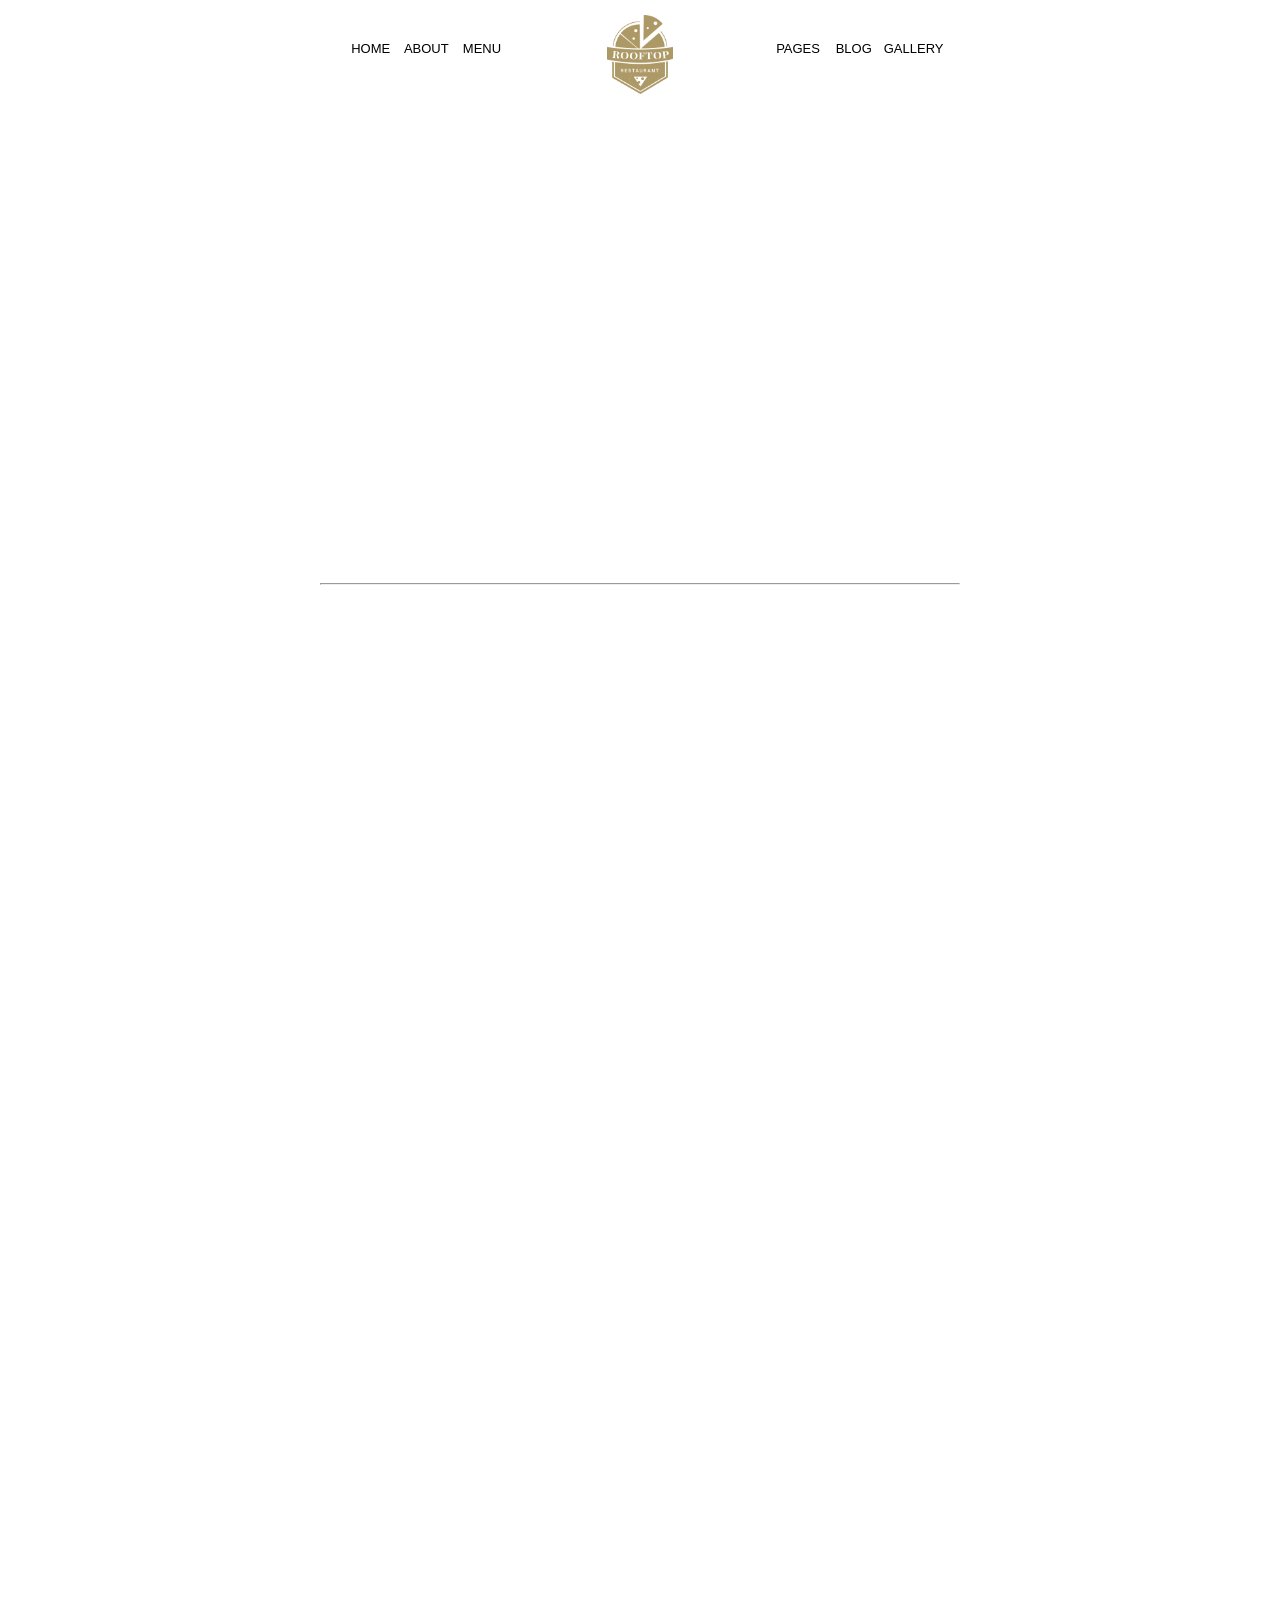
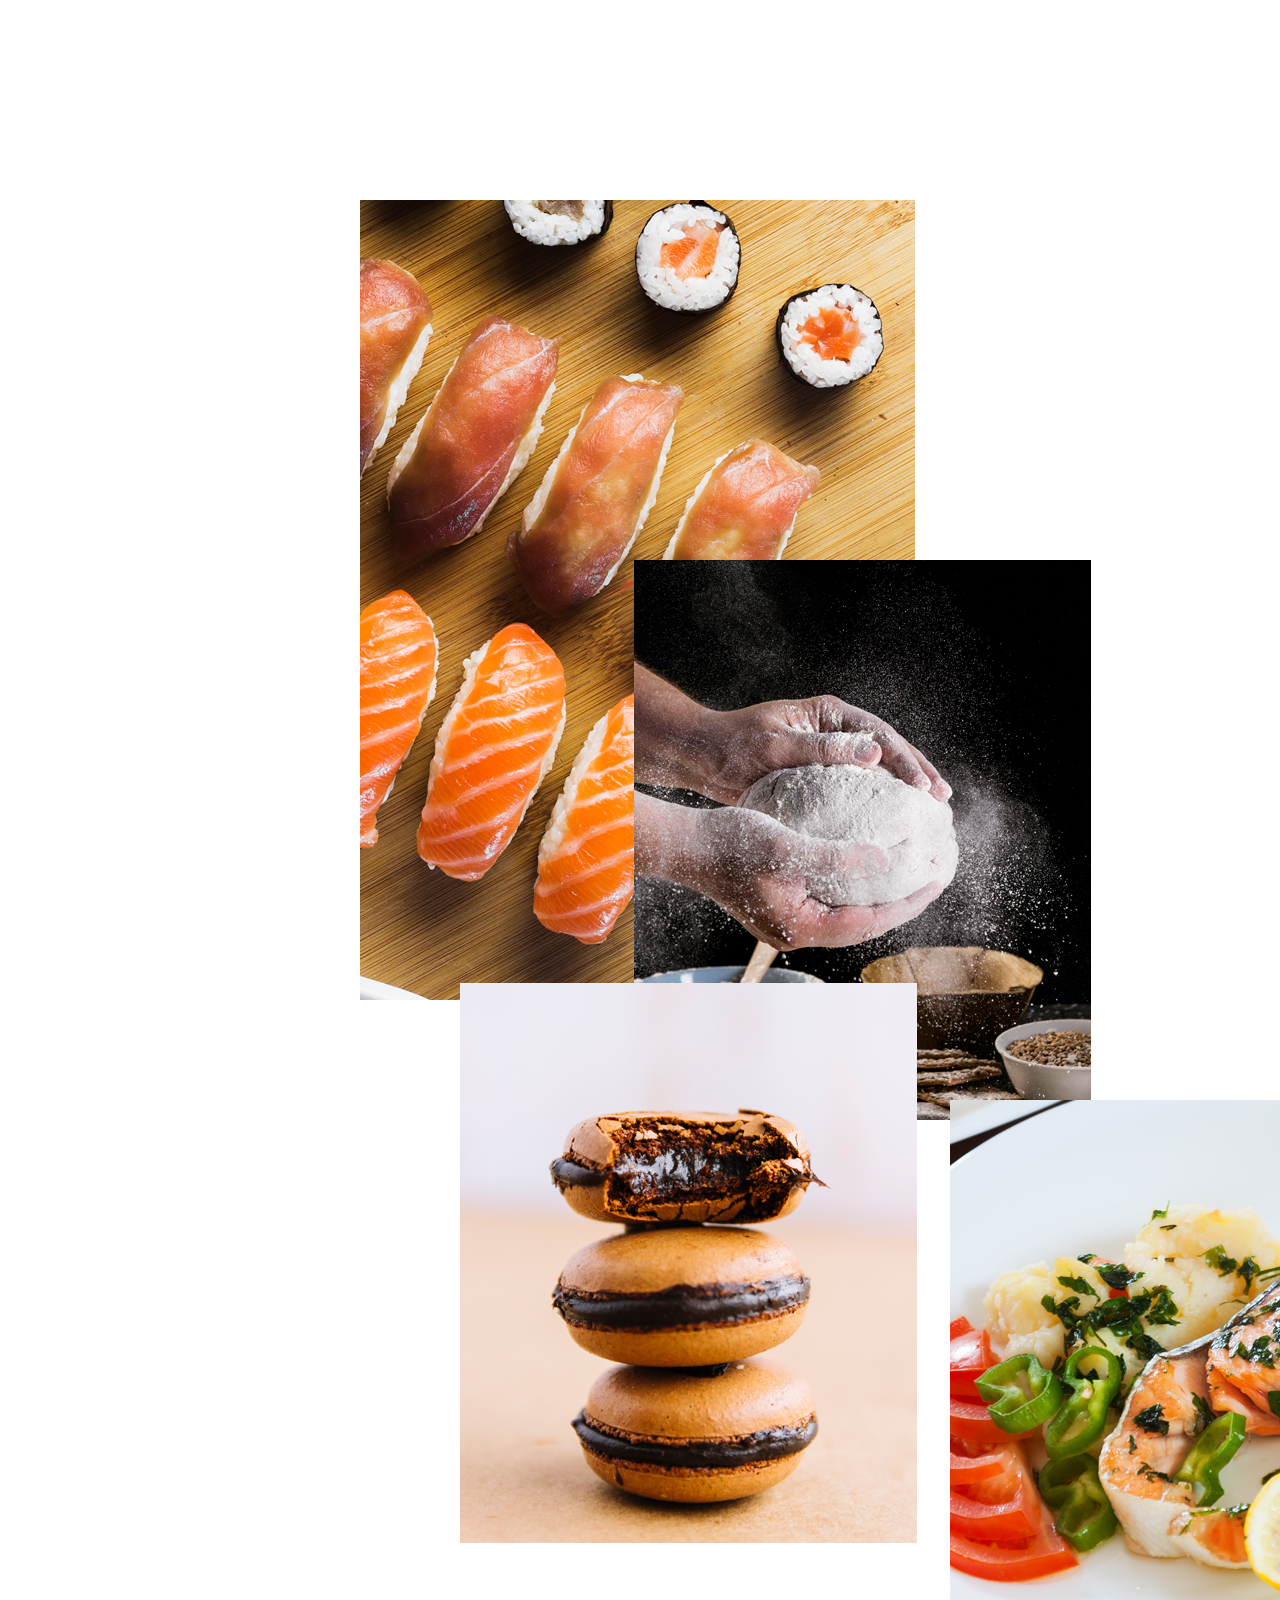
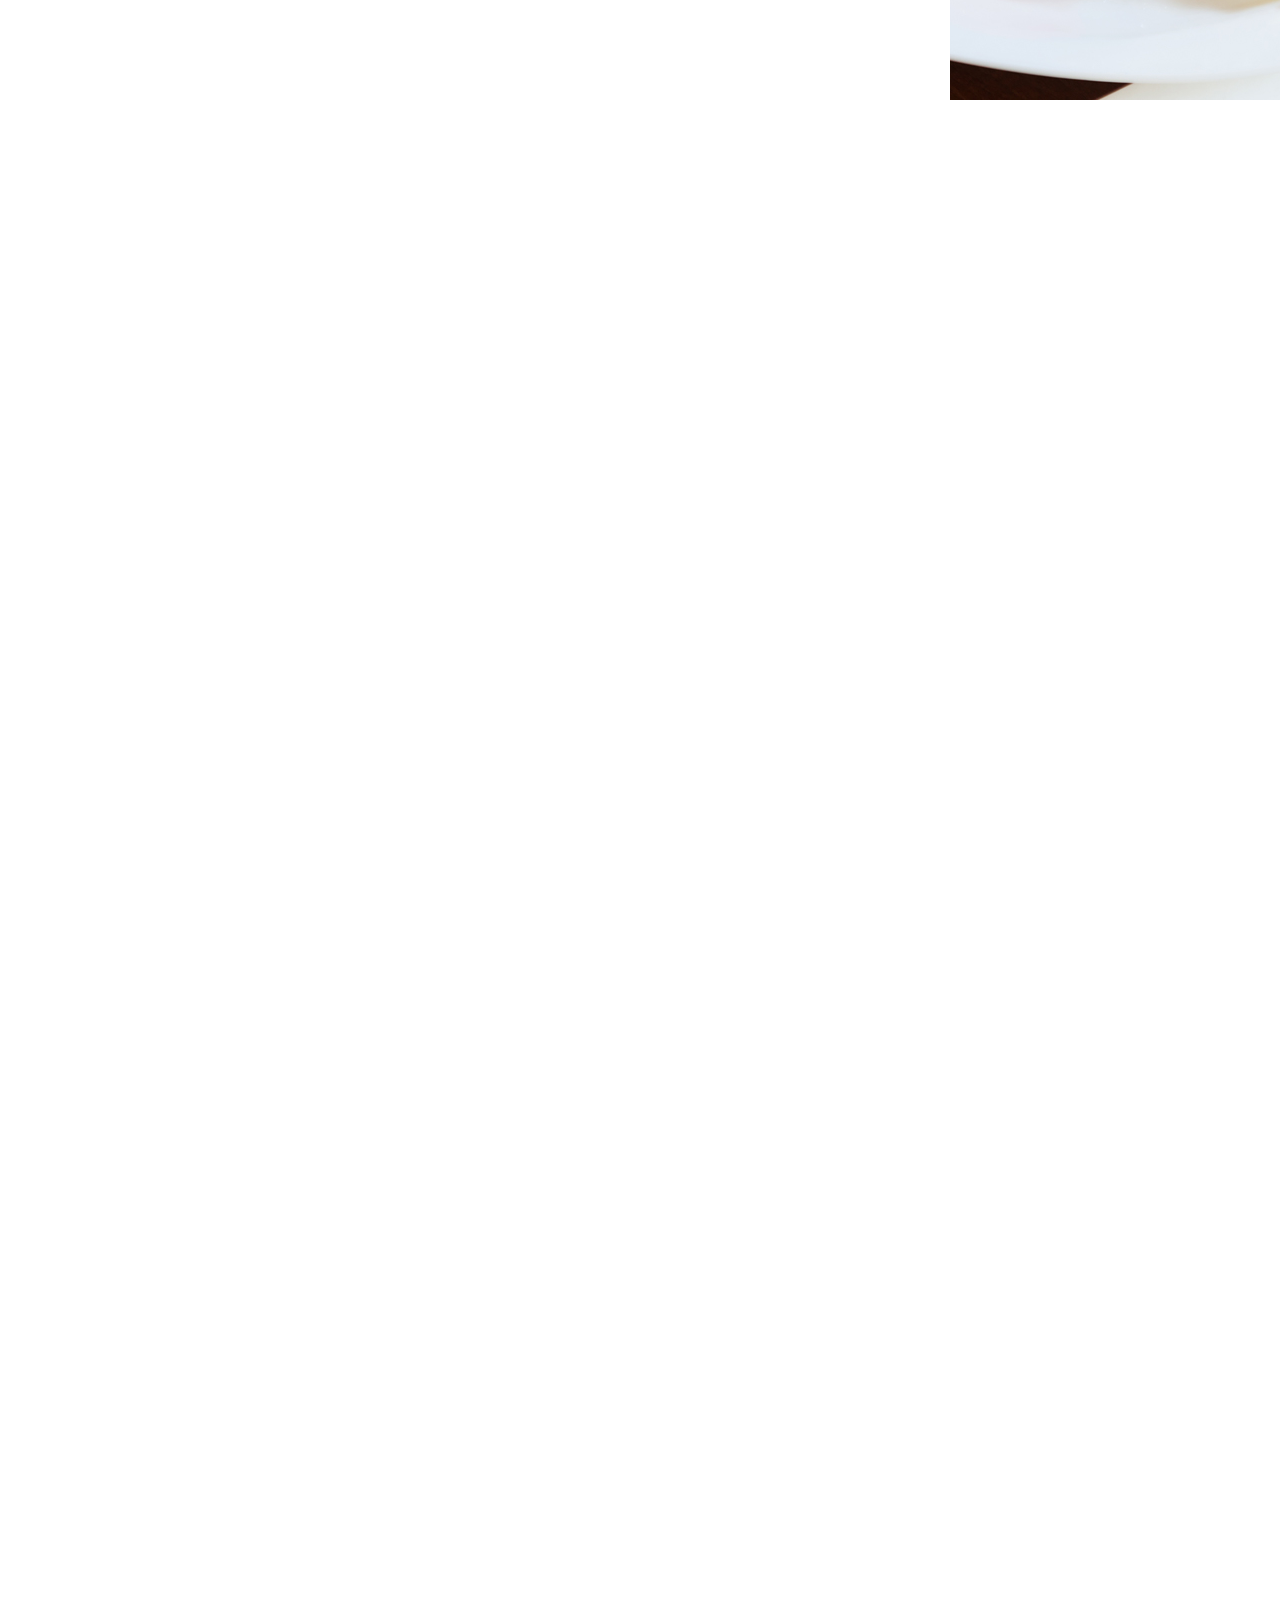
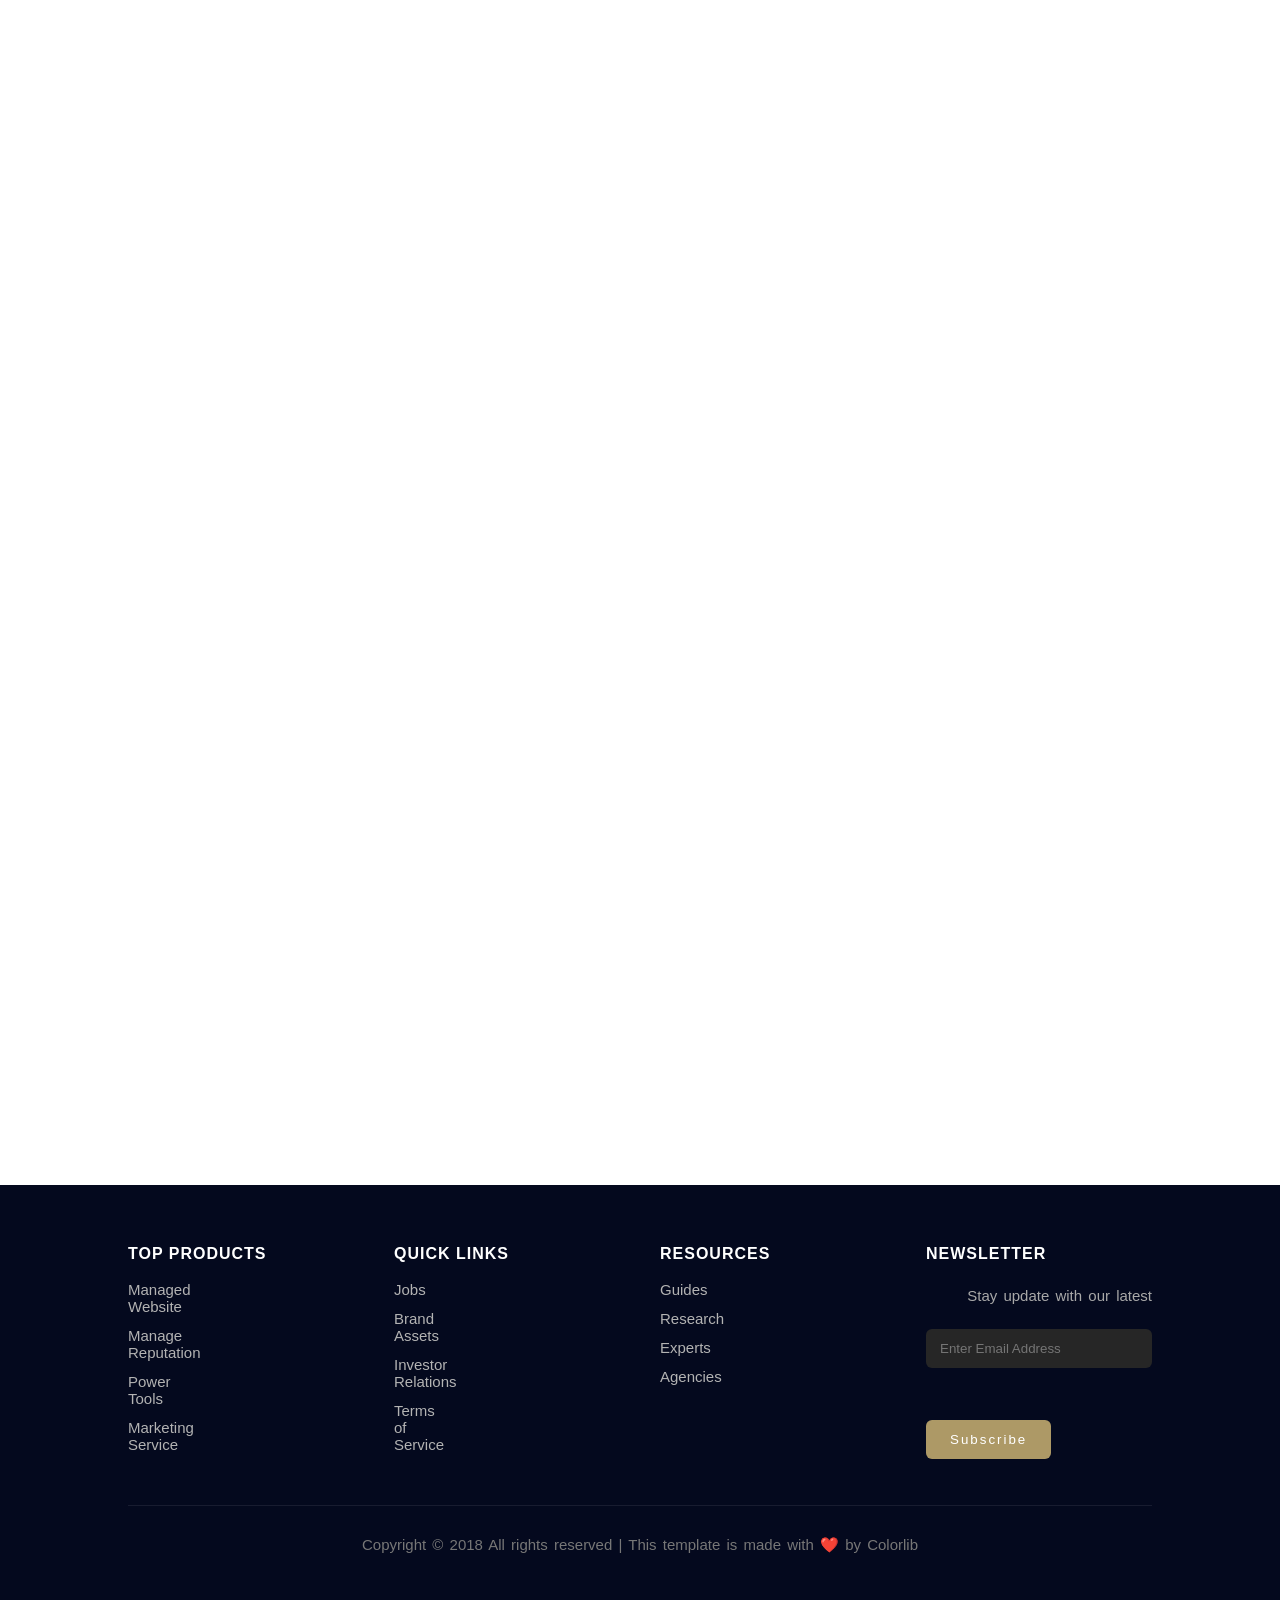
<file: GALLERY.HTML>
<!DOCTYPE html>
<html lang="en">
<head>
<meta charset="UTF-8">
<title>Gallery</title>
<link rel="stylesheet" href="style.css">
</head>
<body>

  <header>
           
 <ul id="navbar">
                <li><a id="home" href="index.html">HOME</a></li>
                <li><a href="ABOUT.HTML">ABOUT</a></li>
                <li><a href="MENU.HTML">MENU</a></li>
                <li ID="logo"><a href="index.html"><img src="logo (1).png" alt=""></a></li>
                <li><a href="">PAGES</a></li>
                <li><a href="BLOG.HTML">BLOG</a></li>
                <li><a href="GALLERY.HTML">GALLERY</a></li>
            </ul>
            

    </header>

<section id="sessao0">
    <div id="texto-centro">
        <h1>IMAGE GALLERY</h1>
        <hr>
        HOME → GALLERY
    </div>
</section>

<section>
    <div id="sushi"> <img src="g1.jpg" alt=""></div>

</section>

<section>
    <div id="massa"> <img src="g2.jpg" alt=""></div>

</section>

<section>
    <div id="biscoitin"> <img src="g3.jpg" alt=""></div>

</section>

<section>
    <div id="prato"> <img src="g4.jpg" alt=""></div>

</section>

<footer class="site-footer">
    <div class="footer-top">
      <div class="footer-col">
        <h4>Top Products</h4>
        <ul>
          <li>Managed Website</li>
          <li>Manage Reputation</li>
          <li>Power Tools</li>
          <li>Marketing Service</li>
        </ul>
      </div>

      <div class="footer-col">
        <h4>Quick links</h4>
        <ul>
          <li>Jobs</li>
          <li>Brand Assets</li>
          <li>Investor Relations</li>
          <li>Terms of Service</li>
        </ul>
      </div>

      <div class="footer-col">
        <h4>Resources</h4>
        <ul>
          <li>Guides</li>
          <li>Research</li>
          <li>Experts</li>
          <li>Agencies</li>
        </ul>
      </div>

      <div class="footer-newsletter">
        <h4>Newsletter</h4>
        <p>Stay update with our latest</p>
        <form>
          <input type="email" placeholder="Enter Email Address" required>
          <button type="submit">Subscribe</button>
        </form>
      </div>
    </div>

    <div class="footer-bottom">
      <p>Copyright © 2018 All rights reserved | This template is made with ❤️ by Colorlib</p>
    </div>
  </footer>

</body>
</html>
</file>
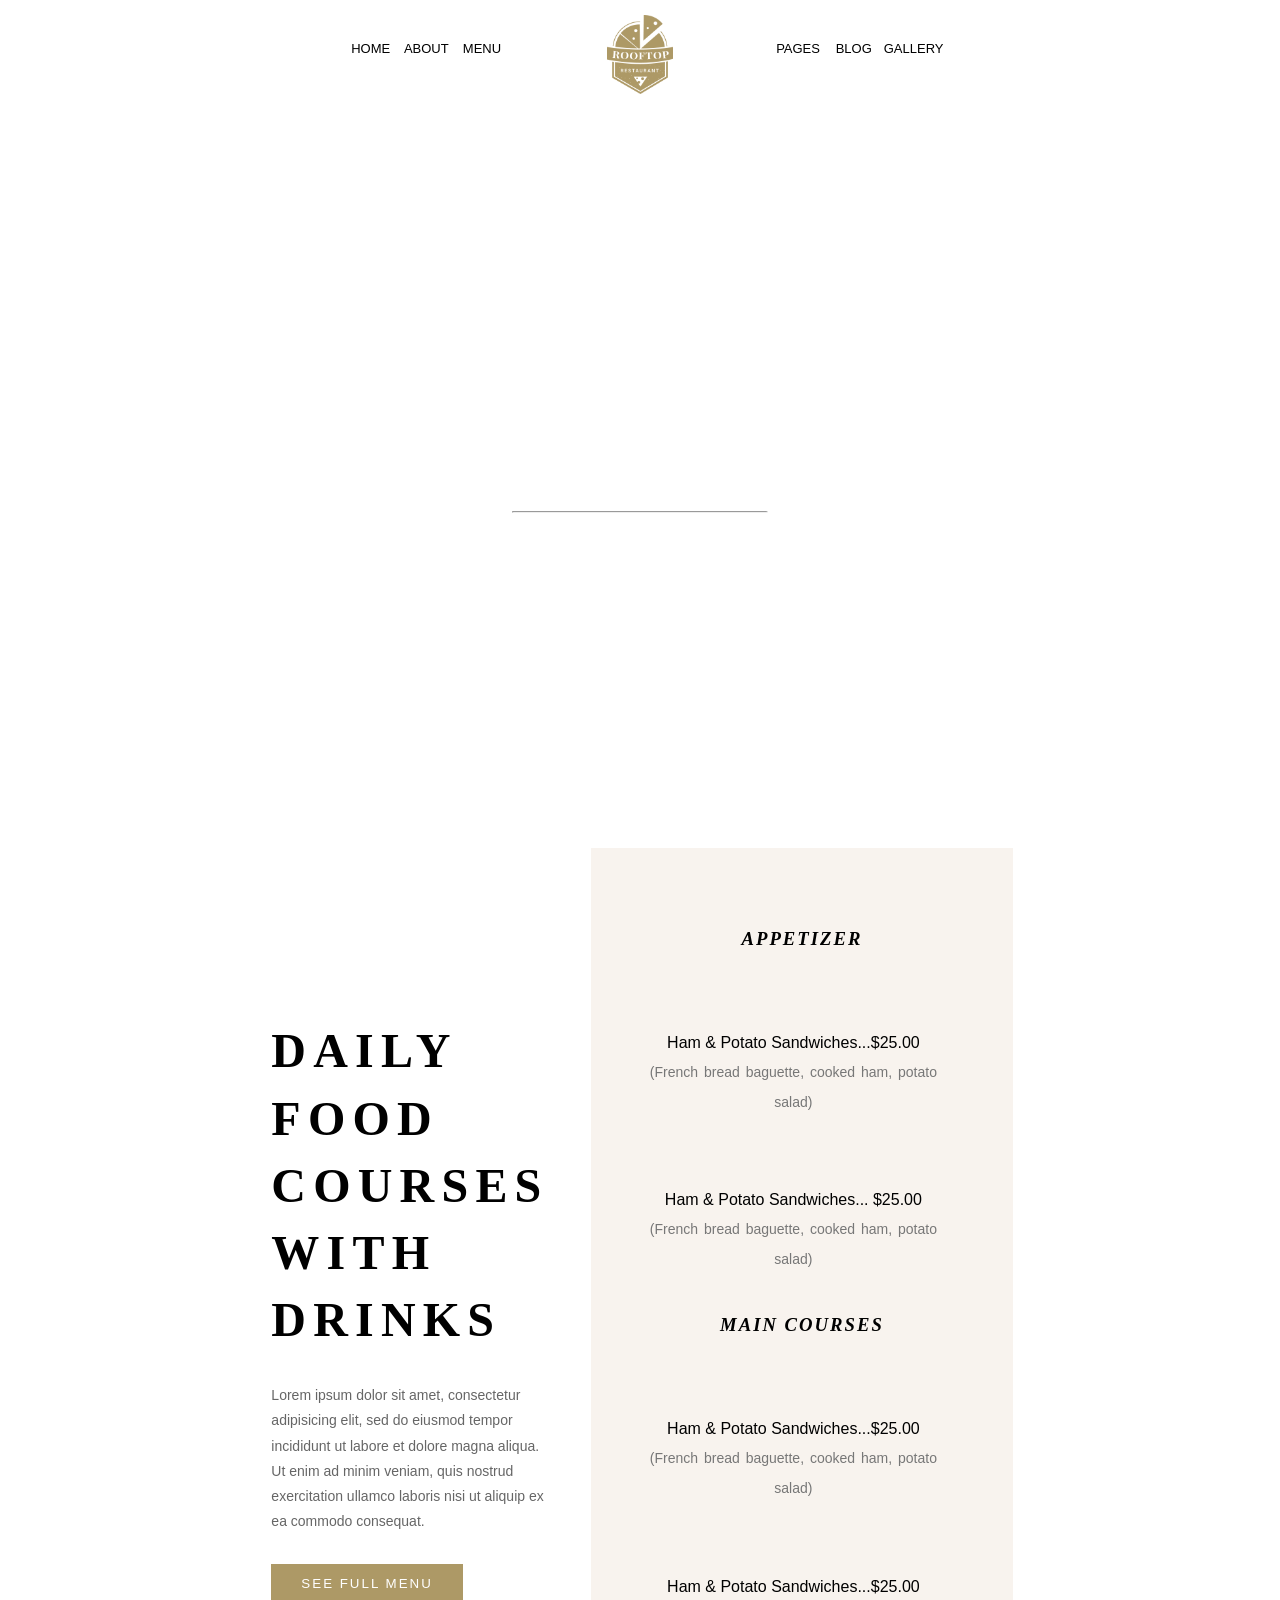
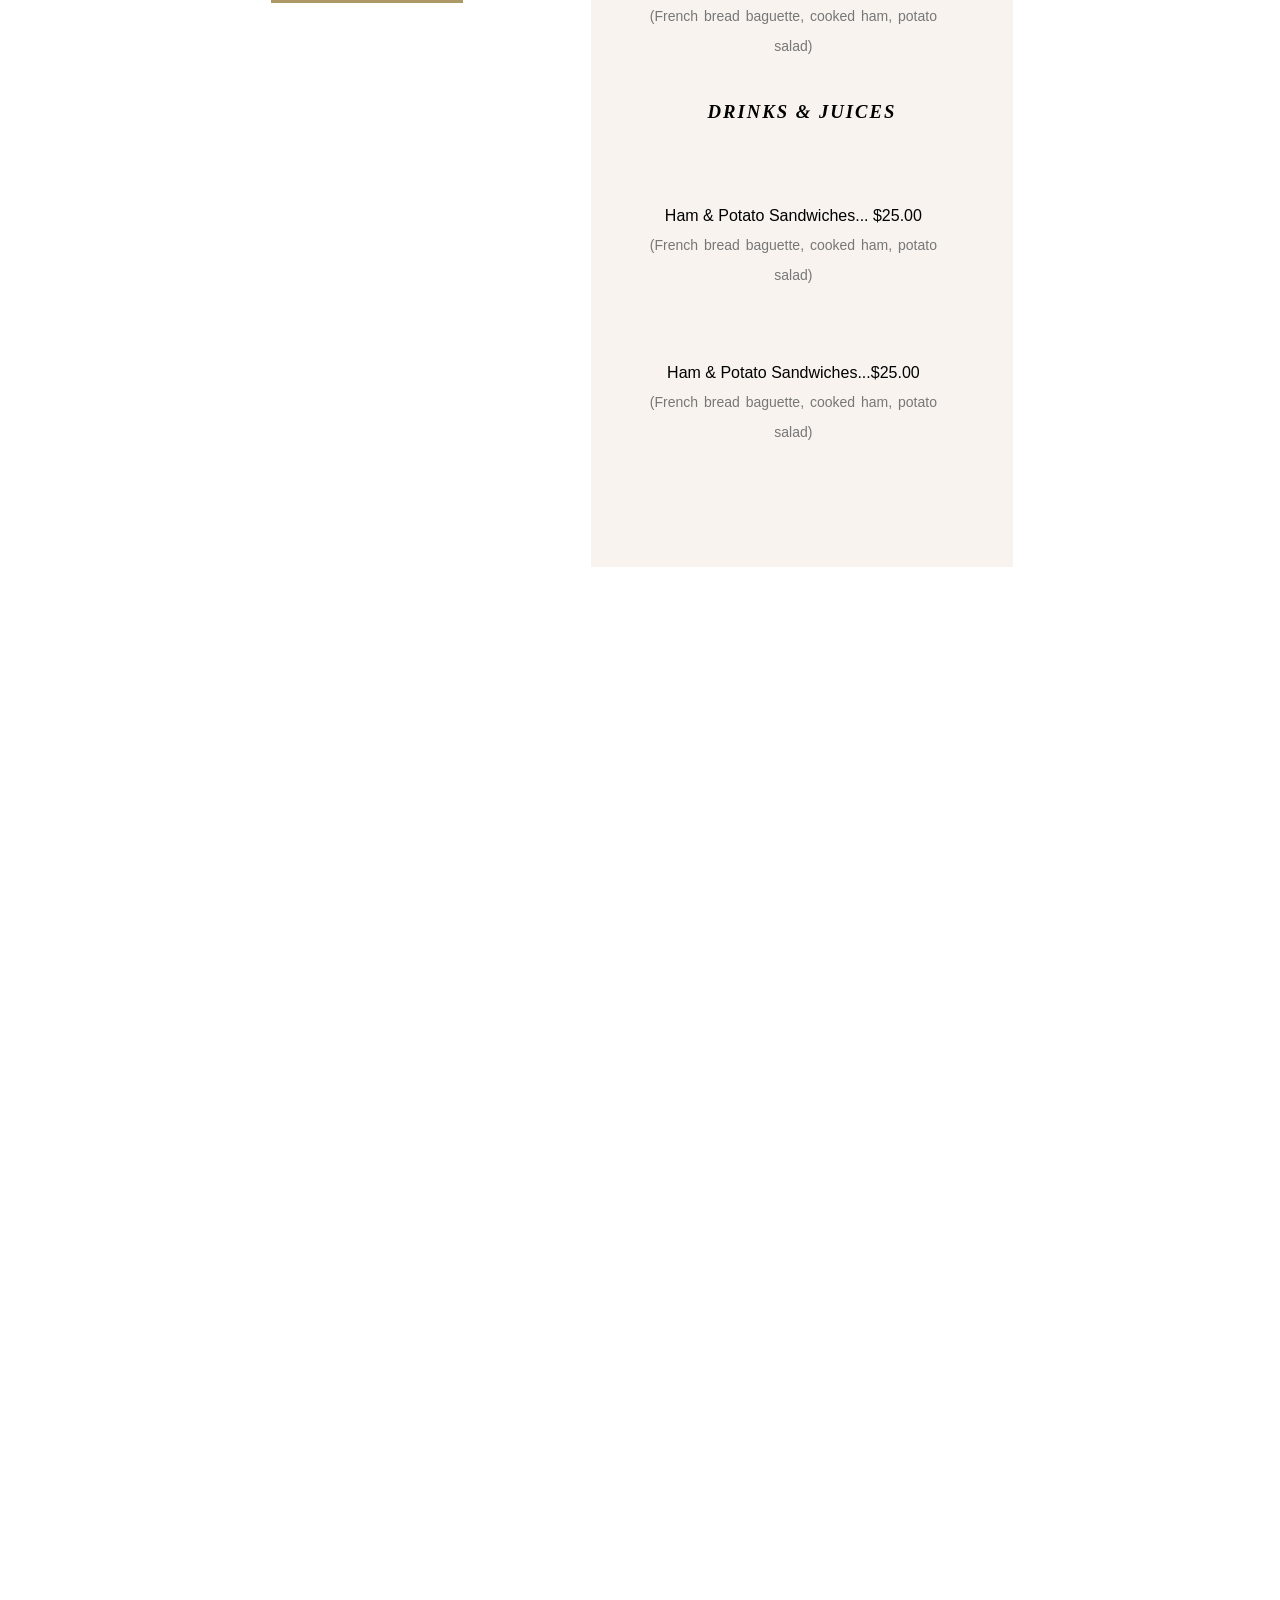
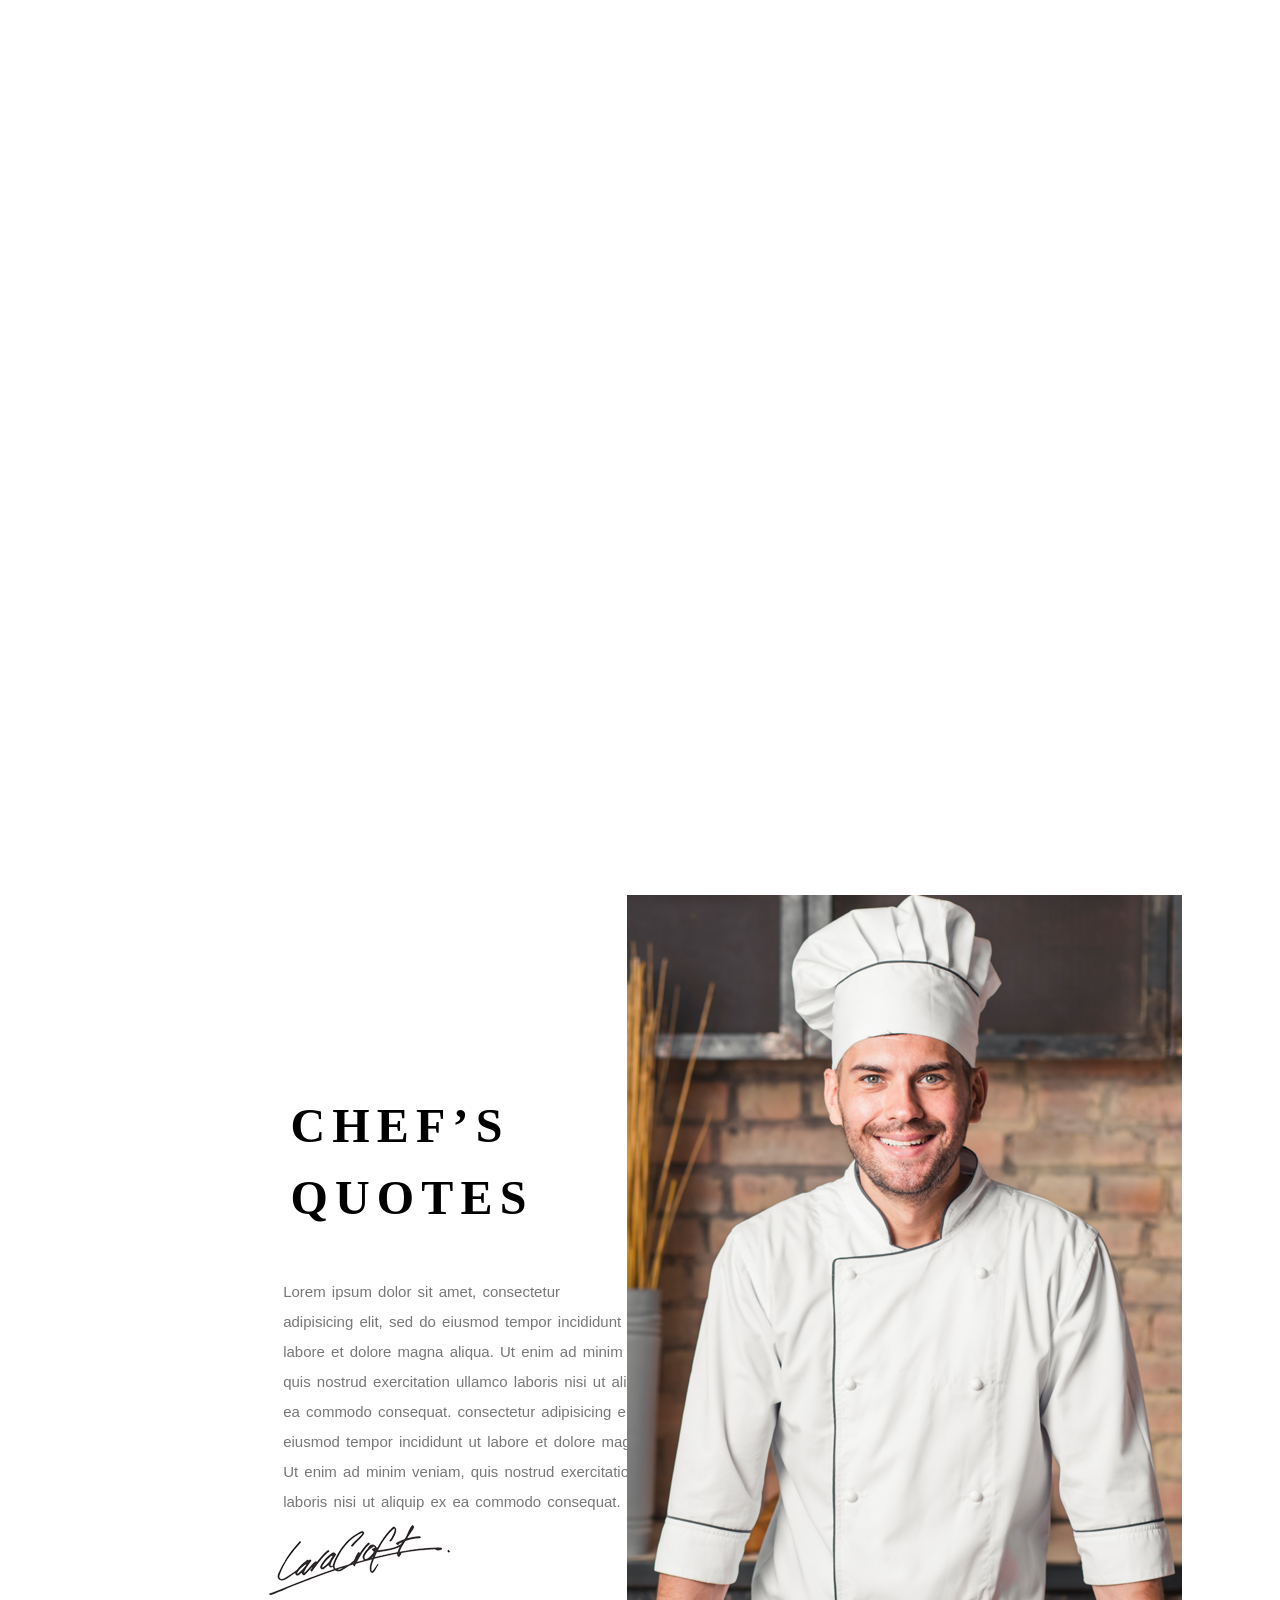
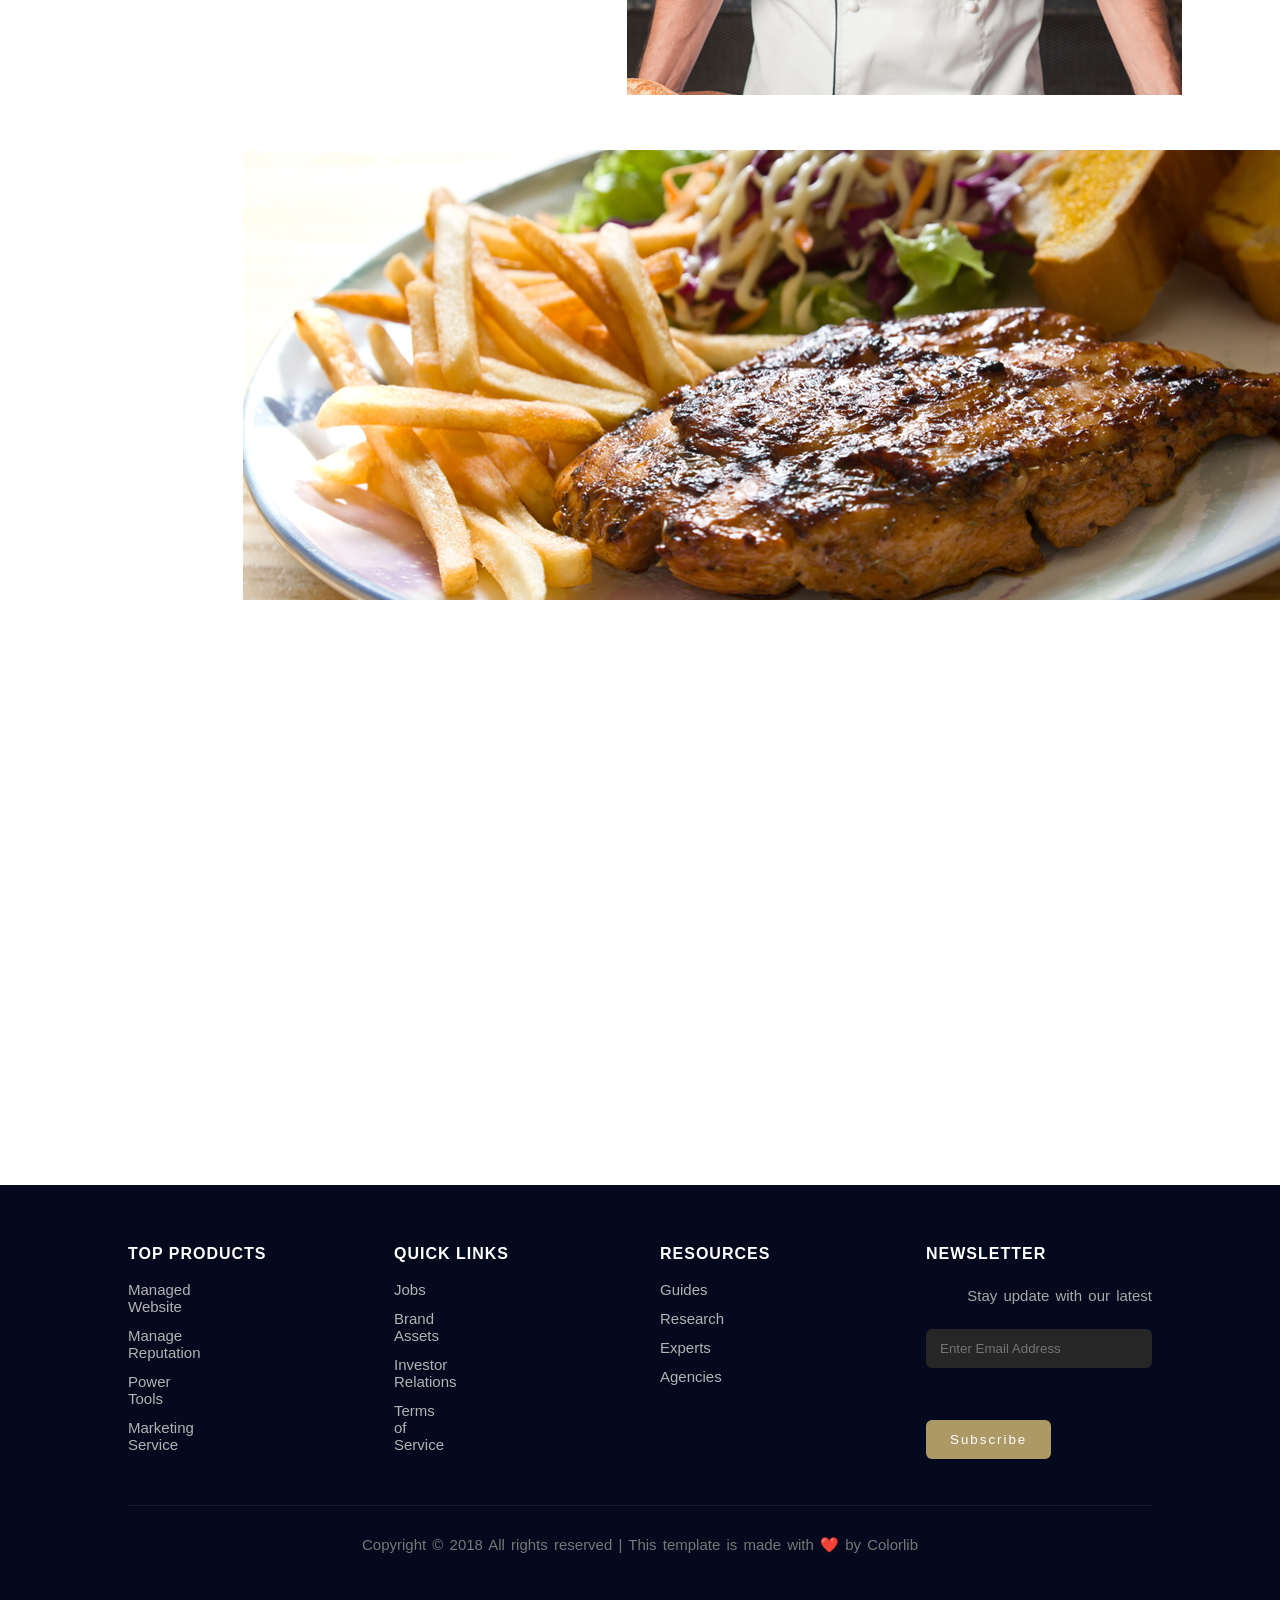
<file: MENU.HTML>
<!DOCTYPE html>
<html lang="en">
<head>
<meta charset="UTF-8">
<title>Menu</title>
<link rel="stylesheet" href="style.css">

</head>
<body class="menu-page">

<header>
 <ul id="navbar">
                <li><a id="home" href="index.html">HOME</a></li>
                <li><a href="ABOUT.HTML">ABOUT</a></li>
                <li><a href="MENU.HTML">MENU</a></li>
                <li ID="logo"><a href="index.html"><img src="logo (1).png" alt=""></a></li>
                <li><a href="">PAGES</a></li>
                <li><a href="BLOG.HTML">BLOG</a></li>
                <li><a href="GALLERY.HTML">GALLERY</a></li>
            </ul>
            
</header>

<section id="sessao0">
<div id="texto-centro">
<h1>MENU</h1>
<hr>
HOME → MENU
</div>
</section>

<section id="sessao1">
<div id="titulo">
   <h1>Daily Food
    Courses
    with Drinks</h1>  
    <div id="descricao">
        Lorem ipsum dolor sit amet, consectetur adipisicing elit, sed do eiusmod tempor incididunt 
        ut labore et dolore magna aliqua. Ut enim ad minim veniam, 
        quis nostrud exercitation ullamco laboris nisi ut aliquip ex ea commodo consequat.

        <button>SEE FULL MENU</button>
    </div>

</div>
       <div class="menu-item"> 
        <div id="Menuunico">
            <h3>APPETIZER</h3>
        
            <div class="menu-item">
                Ham & Potato Sandwiches...$25.00
                <p>(French bread baguette, cooked ham, potato salad)</p>
            </div>
        
            <div class="menu-item">
                Ham & Potato Sandwiches... $25.00
                <p>(French bread baguette, cooked ham, potato salad)</p>
            </div>

            <h3>MAIN COURSES</h3>

            <div class="menu-item">
                Ham & Potato Sandwiches...$25.00
                <p>(French bread baguette, cooked ham, potato salad)</p>
            </div>
        
            <div class="menu-item">
                Ham & Potato Sandwiches...$25.00
                <p>(French bread baguette, cooked ham, potato salad)</p>
            </div>

            <h3>DRINKS & JUICES</h3>

            <div class="menu-item">
                Ham & Potato Sandwiches... $25.00
                <p>(French bread baguette, cooked ham, potato salad)</p>
            </div>
        
            <div class="menu-item">
                Ham & Potato Sandwiches...$25.00
                <p>(French bread baguette, cooked ham, potato salad)</p>
            </div>
        </div>
         
            
        </div>
</section>

<div class="i">
    <h1 id="private">
        Chef’s<br>
        Quotes<br>
    </h1>

    <p id="legend">Lorem ipsum dolor sit amet, consectetur <br>
        adipisicing elit, sed do eiusmod tempor incididunt ut<br>
         labore et dolore magna aliqua. Ut enim ad minim veniam, <br>
         quis nostrud exercitation ullamco laboris nisi ut aliquip ex <br>
         ea commodo consequat. consectetur adipisicing elit, sed do <br>
         eiusmod tempor incididunt ut labore et dolore magna aliqua. <br>
         Ut enim ad minim veniam, quis nostrud exercitation ullamco <br>
         laboris nisi ut aliquip ex ea commodo consequat. Quotes</p>
  </div>

  <div id="assinatura"><img src="signature.png" alt="">
</div>

<div id="chef"><img src="chefs-quotes.jpg" alt="">
</div>

<div id="food"><img src="callaction-bg.jpg" alt="">
</div>


<footer class="site-footer">
    <div class="footer-top">
      <div class="footer-col">
        <h4>Top Products</h4>
        <ul>
          <li>Managed Website</li>
          <li>Manage Reputation</li>
          <li>Power Tools</li>
          <li>Marketing Service</li>
        </ul>
      </div>

      <div class="footer-col">
        <h4>Quick links</h4>
        <ul>
          <li>Jobs</li>
          <li>Brand Assets</li>
          <li>Investor Relations</li>
          <li>Terms of Service</li>
        </ul>
      </div>

      <div class="footer-col">
        <h4>Resources</h4>
        <ul>
          <li>Guides</li>
          <li>Research</li>
          <li>Experts</li>
          <li>Agencies</li>
        </ul>
      </div>

      <div class="footer-newsletter">
        <h4>Newsletter</h4>
        <p>Stay update with our latest</p>
        <form>
          <input type="email" placeholder="Enter Email Address" required>
          <button type="submit">Subscribe</button>
        </form>
      </div>
    </div>

    <div class="footer-bottom">
      <p>Copyright © 2018 All rights reserved | This template is made with ❤️ by Colorlib</p>
    </div>
  </footer>

</body>
</html>
</file>
<file: style.css>
*{
    margin: 0;
    box-sizing: border-box;
}

body{
    font-family: "Roboto", sans-serif;
     
}
a{
    text-decoration: none;
    font-size: 13px;
    color:black;
    font-weight: 500;
}
html, body{
    overflow-x: hidden;
}

header{
    background-color: white;
    position:sticky;
    top:0;
    z-index: 1000;
    
    
}

 li {
    display: inline-block;
    width:4%;
    transition: all 0.3s ease;
}
ul{
    list-style: none;
    padding: 0;
    text-align: center;

}

#logo{
    width:20%;
    vertical-align: middle;
}

#logo img{ height:79.38px;
width:66.81px;
margin-top:15px;
}

#sessao0{
    height: 78vh; 
   background-image:url(https://preview.colorlib.com/theme/rooftop/img/header-bg.png);
    background-size:contain;
    background-repeat: no-repeat;
    background-position: center;
    text-align: center;
    position:relative;
}

hr{
    margin:auto;
}
#texto-centro h1{
    font-family: "Playfair Dispaly", serif;
    font-size:72px;
    font-weight:500;
    color:white;
    letter-spacing:10.8px;
    line-height:2;
}
#texto-centro{
    position:absolute;
    top:50%;
    left:50%;
    transform: translate(-50%, -50%);
    color:white;
}

li a:hover {
    color: rgba(236, 189, 117, 0.973);
}

li a:active {
    color: rgba(200, 150, 80, 1); 
}
#Menuunico {
    margin: 100px auto;
    text-align: left;
    display: inline-block;
    
   
}
#titulo{
    width: 40%;
    margin-left: 14%;
   
    
    
}

#menu-item {
    margin-top: 20px;
    background-color: #faf5f0;
    margin-left: 58%;
    
}


 

 #sessao1{
    display: flex;
    justify-content: space-between;
    padding: 120px 10%;
    background-color: #fff;
   
}


#titulo h1{
    font-family: "Playfair Display", serif;
    font-size: 48px;
    letter-spacing: 3px;
    line-height: 1.4;
    margin-bottom: 30px;
   margin-top:35%;
   letter-spacing: 7.2px;
   text-transform: uppercase;

}

#descricao{
    font-size: 14px;
    color: #666;
    line-height: 1.8;
    max-width: 400px;
}


button{
    margin-top: 30px;
    background-color: #ad9966;
    color: white;
    border: none;
    padding: 12px 30px;
    cursor: pointer;
    letter-spacing: 2px;
}


#Menuunico{
    width: 70%;
    background-color: #f8f3ee;
    padding: 80px 40px;
    display: flex;
    flex-direction: column;
    justify-content: center;
    align-self: flex-start;
    margin-top: -29%;
    margin-left:7%;

}


#Menuunico h3{
    font-family: "Playfair Display", serif;
    font-style: italic;
    text-align: center;
    margin-bottom: 50px;
    letter-spacing: 2px;

    
}


.menu-item{
    width: 95%;
    position: relative;
    margin-top: 10%;
    margin-bottom: 40px;
    text-align: center;
}

.menu-item strong{
    float: right;
}

.menu-item p{
    font-size: 14px;
    color: #777;
    margin-top: 5px;
}

#sushi{
   position: absolute;
   top:200%;
   left:360px;
   width:30%;
   height:40%;
}
#massa{
    position: absolute;
    top:240%;
    left:49.5%;
    width:30%;
    height:40%;
 }
 #biscoitin{
    position: absolute;
    top:287%;
    left:460px;
    width:30%;
    height:40%;
 }

 #prato{
    position: absolute;
    top:300%;
    left:950px;
    width:30%;
    height:40%;
 }
 .container {
    display: flex;
    position:absolute;
    top:385%;
    left:20%;
 
  }
  
  .left {
    width: 40%;
    padding: 40px;
    background-color: #faf5f0;
  }
  
 
  .right {
    width: 50%;
    padding: 60px;
    margin-bottom: 20px;
   
  }
  
  
  input, textarea {
    width: 100%;
    padding: 10px;
    margin-bottom: 10px;
    border: none;
    background:#ffffff;
  }
  

  textarea {
    height: 100px;
  }
  
  
  .row {
    display: flex;
    gap: 10px;
  }
  
  
#buttonn {
    background: black;
    color: white;
    padding: 10px;
    border: none;
  }
  #textobooktable{
  
  width: 50%;
  margin-bottom: 50px;
line-height: 30px;

  }
#book{
    margin-bottom: 20px;
    font-size: 48px;
    line-height: 1.5;
    letter-spacing: 7.2px;
    text-transform: uppercase;
    font-family: "Playfair Display", serif;
}
 

  #legend {
    width: 40%;
    padding: 40px;
    position: absolute;
    top:493%;
    left:19%;
    margin-bottom: 50px;
    line-height: 30px;

  }
  
 
  #private {
    width: 50%;
    padding: 60px;
    margin-bottom: 20px;
    position: absolute;
    top:470%;
    left:18%;
    margin-bottom: 20px;
    font-size: 48px;
    line-height: 1.5;
    letter-spacing: 7.2px;
    text-transform: uppercase;
    font-family: "Playfair Display", serif;

   
  }

  #assinatura{
    position: absolute;
    top:525%;
    left:21%;
  }
  #chef{
    position: absolute;
    top:455%;
    left:49%;
  }
  #food{
    position: absolute;
    top:550%;
    left:19%;
     z-index: 1;
  }
  #t1{
    width: 30%;
    text-align: center;
    initial-letter-align: center;
    background: rgba(255, 255, 255, 0.9);
    padding: 33px 20px;
    position: absolute;
     top:570%;
     left:32%;
     z-index: 2;

  }
  .r{
      position: absolute;
    top:600%;
    left:55%;
        font-size: 15px;
    font-weight: 400;
    line-height: 1.7;
    padding-bottom: 30px;
  }
  #lege{
   margin-bottom: 20px;
    font-size: 48px;
    line-height: 1.5;
    letter-spacing: 7.2px;
    text-transform: uppercase;
    font-family: "Playfair Display", serif;

  }
  p{
       font-family: "Roboto", sans-serif;
           line-height: 30px;
           word-spacing: 2px;
    color: #777777;
    font-family: "Roboto", sans-serif;
    font-size: 15px;
    font-weight: 400;
  }

.site-footer {
  background-color: #04091e;
  color: #dcdcdc;
  padding: 60px 10%;
  font-size: 15px;
  position: absolute;
   top:665%;
   width: 100%;

}

.site-footer a {
  color: inherit;
}

.footer-top {
  display: flex;
  flex-wrap: wrap;
  gap: 40px;
  justify-content: space-between;
  max-width: 1200px;
  margin: 0 auto;
}

.footer-col,
.footer-newsletter {
  min-width: 210px;
  flex: 1;
}

.footer-col h4,
.footer-newsletter h4 {
  font-size: 16px;
  margin-bottom: 18px;
  text-transform: uppercase;
  letter-spacing: 1px;
  color: #ffffff;
}

.footer-col ul {
  list-style: none;
  padding: 0;
}

.footer-col li {
  display: block;
  margin-bottom: 12px;
  color: #b3b3b3;
}

.footer-newsletter p {
  color: #a8a8a8;
  margin-bottom: 18px;
  max-width: 320px;
  text-align: right;
}

.footer-newsletter form {
  display: flex;
  gap: 12px;
  flex-wrap: wrap;
  align-items: center;
}

.footer-newsletter input {
  flex: 1 1 220px;
  padding: 12px 14px;
  border: none;
  border-radius: 6px;
  background: #262626;
  color: #f2f2f2;
}

.footer-newsletter button {
  padding: 12px 24px;
  border: none;
  border-radius: 6px;
  background: #ad9966;
  color: #ffffff;
  cursor: pointer;
}

.footer-bottom {
  text-align: center;
  margin-top: 40px;
  color: #7a7a7a;
  border-top: 1px solid rgba(255, 255, 255, 0.08);
  padding-top: 24px;
}

@media (max-width: 900px) {
  .footer-top {
    flex-direction: column;
  }

  .footer-newsletter form {
    flex-direction: column;
    align-items: stretch;
  }

  .footer-newsletter button {
    width: 100%;
  }
}

menu.html{
    min-height: 1000px;
}
.blog-page{
    min-height: 8000px;
}

.gallery-page{
    min-height: 6500px;
}
</file>
